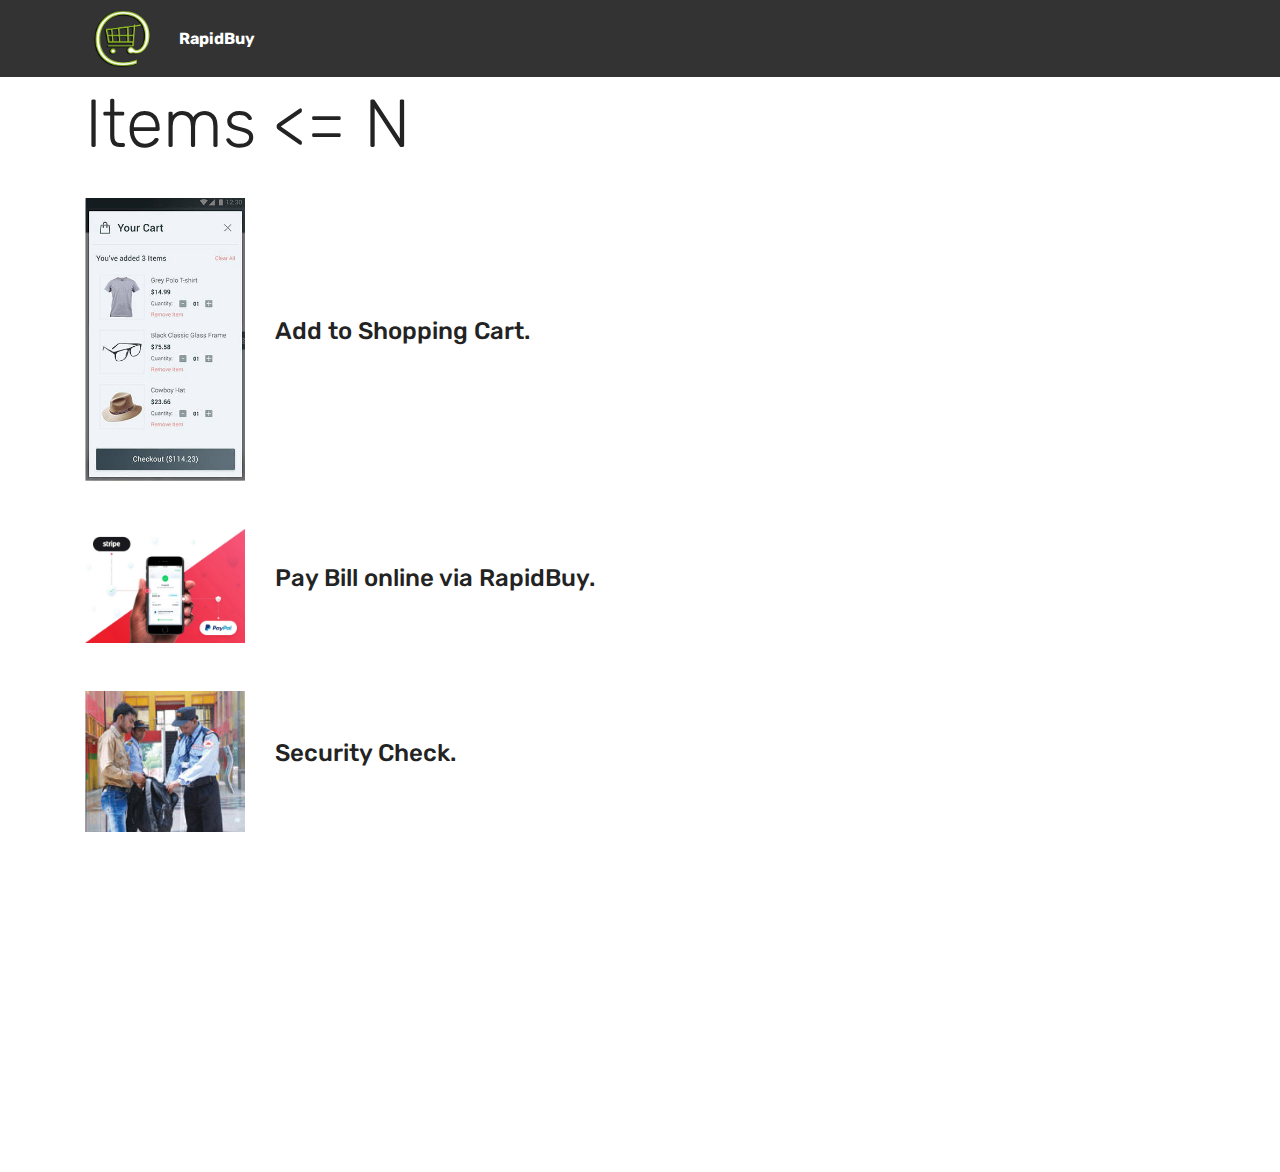
<file: page1.html>
<!DOCTYPE html>
<html  >
<head>
  <!-- Site made with Mobirise Website Builder v4.12.2, https://mobirise.com -->
  <meta charset="UTF-8">
  <meta http-equiv="X-UA-Compatible" content="IE=edge">
  <meta name="generator" content="Mobirise v4.12.2, mobirise.com">
  <meta name="viewport" content="width=device-width, initial-scale=1, minimum-scale=1">
  <link rel="shortcut icon" href="assets/images/mbr-122x86.png" type="image/x-icon">
  <meta name="description" content="">
  
  <title>Page 1</title>
  <link rel="stylesheet" href="assets/web/assets/mobirise-icons/mobirise-icons.css">
  <link rel="stylesheet" href="assets/bootstrap/css/bootstrap.min.css">
  <link rel="stylesheet" href="assets/bootstrap/css/bootstrap-grid.min.css">
  <link rel="stylesheet" href="assets/bootstrap/css/bootstrap-reboot.min.css">
  <link rel="stylesheet" href="assets/tether/tether.min.css">
  <link rel="stylesheet" href="assets/dropdown/css/style.css">
  <link rel="stylesheet" href="assets/animatecss/animate.min.css">
  <link rel="stylesheet" href="assets/theme/css/style.css">
  <link rel="preload" as="style" href="assets/mobirise/css/mbr-additional.css"><link rel="stylesheet" href="assets/mobirise/css/mbr-additional.css" type="text/css">
  
  
  
</head>
<body>
  <section class="menu cid-rROafqThVl" once="menu" id="menu1-19">

    

    <nav class="navbar navbar-expand beta-menu navbar-dropdown align-items-center navbar-fixed-top navbar-toggleable-sm">
        <button class="navbar-toggler navbar-toggler-right" type="button" data-toggle="collapse" data-target="#navbarSupportedContent" aria-controls="navbarSupportedContent" aria-expanded="false" aria-label="Toggle navigation">
            <div class="hamburger">
                <span></span>
                <span></span>
                <span></span>
                <span></span>
            </div>
        </button>
        <div class="menu-logo">
            <div class="navbar-brand">
                <span class="navbar-logo">
                    <a href="index.html">
                         <img src="assets/images/mbr-122x86.png" alt="" title="" style="height: 3.8rem;">
                    </a>
                </span>
                <span class="navbar-caption-wrap"><a class="navbar-caption text-white display-4" href="index.html">RapidBuy</a></span>
            </div>
        </div>
        <div class="collapse navbar-collapse" id="navbarSupportedContent">
            
            
        </div>
    </nav>
</section>

<section class="engine"><a href="https://mobirise.info/m">free site design templates</a></section><section class="services6 cid-rROafGQ53J" id="services6-1g">
    <!---->
    
    <!---->
    <!--Overlay-->
    
    <!--Container-->
    <div class="container">
        <div class="row">
            <!--Titles-->
            <div class="title col-12">
                <h2 class="align-left mbr-fonts-style m-0 display-1">Items &lt;= N</h2>
                
            </div>
            <!--Card-1-->
            <div class="card col-12 pb-5">
                <div class="card-wrapper media-container-row media-container-row">
                    <div class="card-box">
                        <div class="row">
                            <div class="col-12 col-md-2">
                                <!--Image-->
                                <div class="mbr-figure">
                                    <img src="assets/images/ecommerceapp-dribbble-298x527-298x527.jpg" alt="Mobirise" title="">
                                </div>
                            </div>
                            <div class="col-12 col-md-10">
                                <div class="wrapper">
                                    <div class="top-line pb-3">
                                        <h4 class="card-title mbr-fonts-style display-5">Add to Shopping Cart.</h4>
                                        <p class="mbr-text cost mbr-fonts-style m-0 display-5"></p>
                                    </div>
                                    <div class="bottom-line">
                                        
                                    </div>
                                </div>
                            </div>
                        </div>
                    </div>
                </div>
            </div>
            <!--Card-2-->
            <div class="card col-12 pb-5">
                <div class="card-wrapper media-container-row media-container-row">
                    <div class="card-box">
                        <div class="row">
                            <div class="col-12 col-md-2">
                                <!--Image-->
                                <div class="mbr-figure">
                                    <img src="assets/images/payment-1440x1024-800x569.jpg" alt="Mobirise" title="">
                                </div>
                            </div>
                            <div class="col-12 col-md-10">
                                <div class="wrapper">
                                    <div class="top-line pb-3">
                                        <h4 class="card-title mbr-fonts-style display-5">Pay Bill online via RapidBuy.</h4>
                                        <p class="mbr-text cost mbr-fonts-style m-0 display-5"></p>
                                    </div>
                                    <div class="bottom-line">
                                        
                                    </div>
                                </div>
                            </div>
                        </div>
                    </div>
                </div>
            </div>
            <!--Card-3-->
            <div class="card col-12 pb-5">
                <div class="card-wrapper media-container-row media-container-row">
                    <div class="card-box">
                        <div class="row">
                            <div class="col-12 col-md-2">
                                <!--Image-->
                                <div class="mbr-figure">
                                    <img src="assets/images/gaurd-187x165.jpg" alt="Mobirise" title="">
                                </div>
                            </div>
                            <div class="col-12 col-md-10">
                                <div class="wrapper">
                                    <div class="top-line pb-3">
                                        <h4 class="card-title mbr-fonts-style display-5">Security Check.</h4>
                                        <p class="mbr-text cost mbr-fonts-style m-0 display-5"></p>
                                    </div>
                                    <div class="bottom-line">
                                        
                                    </div>
                                </div>
                            </div>
                        </div>
                    </div>
                </div>
            </div>
            <!--Card-4-->
            <div class="card col-12">
                <div class="card-wrapper media-container-row media-container-row">
                    <div class="card-box">
                        <div class="row">
                            <div class="col-12 col-md-2">
                                <!--Image-->
                                <div class="mbr-figure">
                                    <img src="assets/images/mbr-1-1280x1920.jpeg" alt="Mobirise" title="">
                                </div>
                            </div>
                            <div class="col-12 col-md-10">
                                <div class="wrapper">
                                    <div class="top-line pb-3">
                                        <h4 class="card-title mbr-fonts-style display-5">Happy Customer leaves store.</h4>
                                        <p class="mbr-text cost mbr-fonts-style m-0 display-5"></p>
                                    </div>
                                    <div class="bottom-line">
                                        
                                    </div>
                                </div>
                            </div>
                        </div>
                    </div>
                </div>
            </div>
            <!--Card-5-->
            
            <!--Card-6-->
            
        </div>
    </div>
</section>


  <script src="assets/web/assets/jquery/jquery.min.js"></script>
  <script src="assets/popper/popper.min.js"></script>
  <script src="assets/bootstrap/js/bootstrap.min.js"></script>
  <script src="assets/tether/tether.min.js"></script>
  <script src="assets/dropdown/js/nav-dropdown.js"></script>
  <script src="assets/dropdown/js/navbar-dropdown.js"></script>
  <script src="assets/touchswipe/jquery.touch-swipe.min.js"></script>
  <script src="assets/viewportchecker/jquery.viewportchecker.js"></script>
  <script src="assets/smoothscroll/smooth-scroll.js"></script>
  <script src="assets/theme/js/script.js"></script>
  
  
 <div id="scrollToTop" class="scrollToTop mbr-arrow-up"><a style="text-align: center;"><i class="mbr-arrow-up-icon mbr-arrow-up-icon-cm cm-icon cm-icon-smallarrow-up"></i></a></div>
    <input name="animation" type="hidden">
  </body>
</html>
</file>
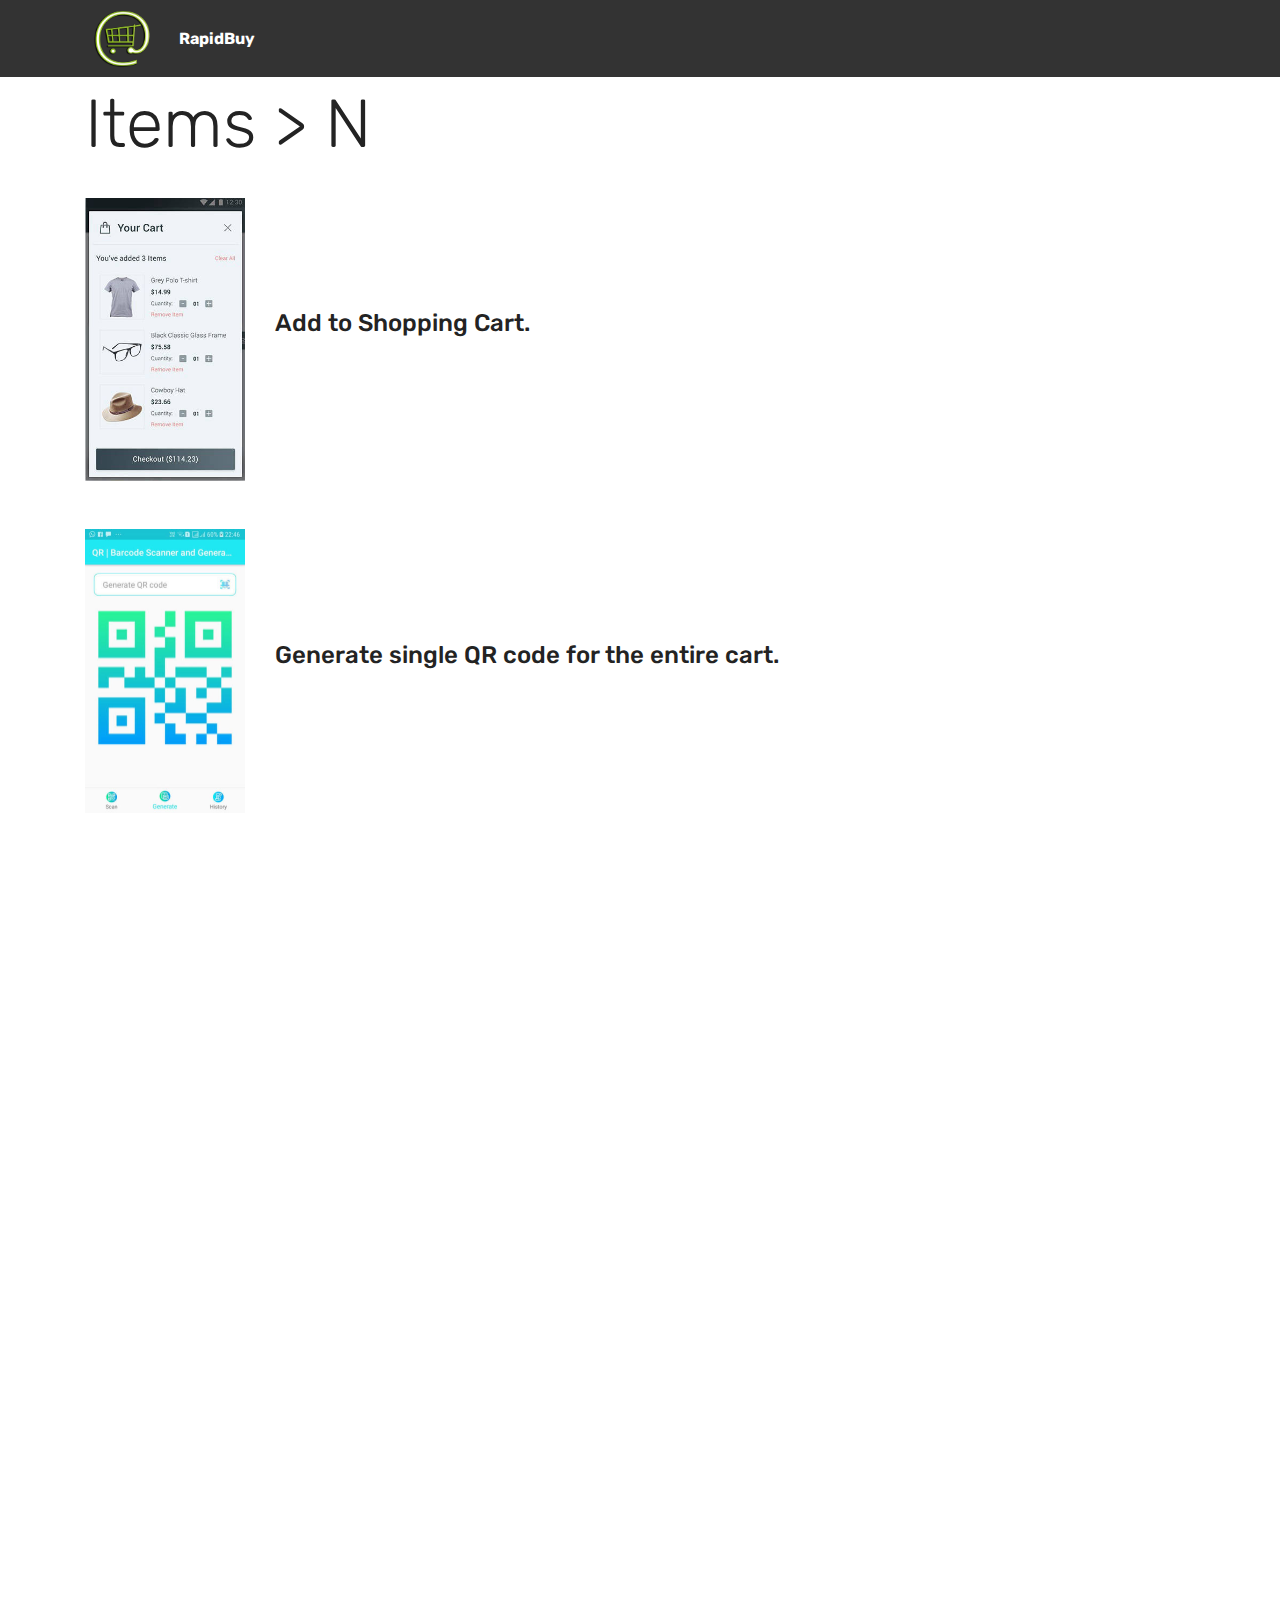
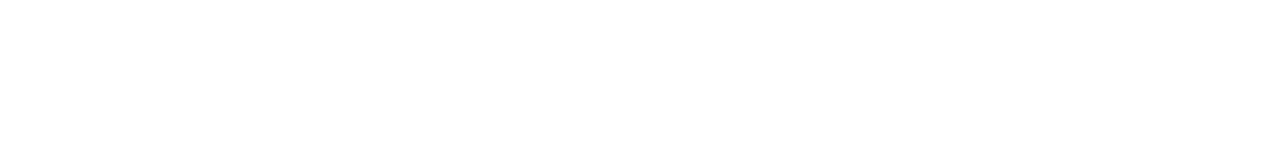
<file: page2.html>
<!DOCTYPE html>
<html  >
<head>
  <!-- Site made with Mobirise Website Builder v4.12.2, https://mobirise.com -->
  <meta charset="UTF-8">
  <meta http-equiv="X-UA-Compatible" content="IE=edge">
  <meta name="generator" content="Mobirise v4.12.2, mobirise.com">
  <meta name="viewport" content="width=device-width, initial-scale=1, minimum-scale=1">
  <link rel="shortcut icon" href="assets/images/mbr-122x86.png" type="image/x-icon">
  <meta name="description" content="">
  
  <title>Page 2</title>
  <link rel="stylesheet" href="assets/web/assets/mobirise-icons/mobirise-icons.css">
  <link rel="stylesheet" href="assets/bootstrap/css/bootstrap.min.css">
  <link rel="stylesheet" href="assets/bootstrap/css/bootstrap-grid.min.css">
  <link rel="stylesheet" href="assets/bootstrap/css/bootstrap-reboot.min.css">
  <link rel="stylesheet" href="assets/tether/tether.min.css">
  <link rel="stylesheet" href="assets/dropdown/css/style.css">
  <link rel="stylesheet" href="assets/animatecss/animate.min.css">
  <link rel="stylesheet" href="assets/theme/css/style.css">
  <link rel="preload" as="style" href="assets/mobirise/css/mbr-additional.css"><link rel="stylesheet" href="assets/mobirise/css/mbr-additional.css" type="text/css">
  
  
  
</head>
<body>
  <section class="menu cid-rRObdqJ1Lk" once="menu" id="menu1-1i">

    

    <nav class="navbar navbar-expand beta-menu navbar-dropdown align-items-center navbar-fixed-top navbar-toggleable-sm">
        <button class="navbar-toggler navbar-toggler-right" type="button" data-toggle="collapse" data-target="#navbarSupportedContent" aria-controls="navbarSupportedContent" aria-expanded="false" aria-label="Toggle navigation">
            <div class="hamburger">
                <span></span>
                <span></span>
                <span></span>
                <span></span>
            </div>
        </button>
        <div class="menu-logo">
            <div class="navbar-brand">
                <span class="navbar-logo">
                    <a href="index.html">
                         <img src="assets/images/mbr-122x86.png" alt="" title="" style="height: 3.8rem;">
                    </a>
                </span>
                <span class="navbar-caption-wrap"><a class="navbar-caption text-white display-4" href="index.html">RapidBuy</a></span>
            </div>
        </div>
        <div class="collapse navbar-collapse" id="navbarSupportedContent">
            
            
        </div>
    </nav>
</section>

<section class="engine"><a href="https://mobirise.info/p">site templates free download</a></section><section class="services6 cid-rRObdFAEc6" id="services6-1q">
    <!---->
    
    <!---->
    <!--Overlay-->
    
    <!--Container-->
    <div class="container">
        <div class="row">
            <!--Titles-->
            <div class="title col-12">
                <h2 class="align-left mbr-fonts-style m-0 display-1">Items &gt; N</h2>
                
            </div>
            <!--Card-1-->
            <div class="card col-12 pb-5">
                <div class="card-wrapper media-container-row media-container-row">
                    <div class="card-box">
                        <div class="row">
                            <div class="col-12 col-md-2">
                                <!--Image-->
                                <div class="mbr-figure">
                                    <img src="assets/images/ecommerceapp-dribbble-298x527-298x527.jpg" alt="Mobirise" title="">
                                </div>
                            </div>
                            <div class="col-12 col-md-10">
                                <div class="wrapper">
                                    <div class="top-line pb-3">
                                        <h4 class="card-title mbr-fonts-style display-5">Add to Shopping Cart.</h4>
                                        <p class="mbr-text cost mbr-fonts-style m-0 display-5"></p>
                                    </div>
                                    <div class="bottom-line">
                                        <p class="mbr-text mbr-fonts-style display-7"></p>
                                    </div>
                                </div>
                            </div>
                        </div>
                    </div>
                </div>
            </div>
            <!--Card-2-->
            <div class="card col-12 pb-5">
                <div class="card-wrapper media-container-row media-container-row">
                    <div class="card-box">
                        <div class="row">
                            <div class="col-12 col-md-2">
                                <!--Image-->
                                <div class="mbr-figure">
                                    <img src="assets/images/qr-code-320x569.jpg" alt="Mobirise" title="">
                                </div>
                            </div>
                            <div class="col-12 col-md-10">
                                <div class="wrapper">
                                    <div class="top-line pb-3">
                                        <h4 class="card-title mbr-fonts-style display-5">Generate single QR code for the entire cart.</h4>
                                        <p class="mbr-text cost mbr-fonts-style m-0 display-5"></p>
                                    </div>
                                    <div class="bottom-line">
                                        <p class="mbr-text mbr-fonts-style display-7"></p>
                                    </div>
                                </div>
                            </div>
                        </div>
                    </div>
                </div>
            </div>
            <!--Card-3-->
            <div class="card col-12 pb-5">
                <div class="card-wrapper media-container-row media-container-row">
                    <div class="card-box">
                        <div class="row">
                            <div class="col-12 col-md-2">
                                <!--Image-->
                                <div class="mbr-figure">
                                    <img src="assets/images/pos-320x213.jpg" alt="Mobirise" title="">
                                </div>
                            </div>
                            <div class="col-12 col-md-10">
                                <div class="wrapper">
                                    <div class="top-line pb-3">
                                        <h4 class="card-title mbr-fonts-style display-5">Proceed to the Point of Sale.&nbsp;<br></h4>
                                        <p class="mbr-text cost mbr-fonts-style m-0 display-5"></p>
                                    </div>
                                    <div class="bottom-line">
                                        <p class="mbr-text mbr-fonts-style display-7">Cashier scans the QR code generated in RapidBuy app.<br>All items are added to the PoS machine.<br>Cashier verifies the items/count.<br><br></p>
                                    </div>
                                </div>
                            </div>
                        </div>
                    </div>
                </div>
            </div>
            <!--Card-4-->
            <div class="card col-12 pb-5">
                <div class="card-wrapper media-container-row media-container-row">
                    <div class="card-box">
                        <div class="row">
                            <div class="col-12 col-md-2">
                                <!--Image-->
                                <div class="mbr-figure">
                                    <img src="assets/images/mbr-320x213.jpg" alt="Mobirise" title="">
                                </div>
                            </div>
                            <div class="col-12 col-md-10">
                                <div class="wrapper">
                                    <div class="top-line pb-3">
                                        <h4 class="card-title mbr-fonts-style display-5">Customer makes payment at PoS or via RapidBuy.</h4>
                                        <p class="mbr-text cost mbr-fonts-style m-0 display-5"></p>
                                    </div>
                                    <div class="bottom-line">
                                        <p class="mbr-text mbr-fonts-style display-7"></p>
                                    </div>
                                </div>
                            </div>
                        </div>
                    </div>
                </div>
            </div>
            <!--Card-5-->
            <div class="card col-12 pb-5">
                <div class="card-wrapper media-container-row media-container-row">
                    <div class="card-box">
                        <div class="row">
                            <div class="col-12 col-md-2">
                                <!--Image-->
                                <div class="mbr-figure">
                                    <img src="assets/images/gaurd-187x165.jpg" alt="Mobirise" title="">
                                </div>
                            </div>
                            <div class="col-12 col-md-10">
                                <div class="wrapper">
                                    <div class="top-line pb-3">
                                        <h4 class="card-title mbr-fonts-style display-5">Security Check</h4>
                                        <p class="mbr-text cost mbr-fonts-style m-0 display-5"></p>
                                    </div>
                                    <div class="bottom-line">
                                        <p class="mbr-text mbr-fonts-style display-7"></p>
                                    </div>
                                </div>
                            </div>
                        </div>
                    </div>
                </div>
            </div>
            <!--Card-6-->
            <div class="card col-12">
                <div class="card-wrapper media-container-row media-container-row">
                    <div class="card-box">
                        <div class="row">
                            <div class="col-12 col-md-2">
                                <!--Image-->
                                <div class="mbr-figure">
                                    <img src="assets/images/mbr-1-1280x1920-800x1200.jpg" alt="Mobirise" title="">
                                </div>
                            </div>
                            <div class="col-12 col-md-10">
                                <div class="wrapper">
                                    <div class="top-line pb-3">
                                        <h4 class="card-title mbr-fonts-style display-5">Happy customer leaves the store.</h4>
                                        <p class="mbr-text cost mbr-fonts-style m-0 display-5"></p>
                                    </div>
                                    <div class="bottom-line">
                                        <p class="mbr-text mbr-fonts-style display-7"></p>
                                    </div>
                                </div>
                            </div>
                        </div>
                    </div>
                </div>
            </div>
        </div>
    </div>
</section>


  <script src="assets/web/assets/jquery/jquery.min.js"></script>
  <script src="assets/popper/popper.min.js"></script>
  <script src="assets/bootstrap/js/bootstrap.min.js"></script>
  <script src="assets/tether/tether.min.js"></script>
  <script src="assets/dropdown/js/nav-dropdown.js"></script>
  <script src="assets/dropdown/js/navbar-dropdown.js"></script>
  <script src="assets/touchswipe/jquery.touch-swipe.min.js"></script>
  <script src="assets/viewportchecker/jquery.viewportchecker.js"></script>
  <script src="assets/smoothscroll/smooth-scroll.js"></script>
  <script src="assets/theme/js/script.js"></script>
  
  
 <div id="scrollToTop" class="scrollToTop mbr-arrow-up"><a style="text-align: center;"><i class="mbr-arrow-up-icon mbr-arrow-up-icon-cm cm-icon cm-icon-smallarrow-up"></i></a></div>
    <input name="animation" type="hidden">
  </body>
</html>
</file>
<file: assets/web/assets/mobirise-icons/mobirise-icons.css>
@font-face {
  font-family: 'MobiriseIcons';
  src:  url('mobirise-icons.eot?spat4u');
  src:  url('mobirise-icons.eot?spat4u#iefix') format('embedded-opentype'),
    url('mobirise-icons.ttf?spat4u') format('truetype'),
    url('mobirise-icons.woff?spat4u') format('woff'),
    url('mobirise-icons.svg?spat4u#MobiriseIcons') format('svg');
  font-weight: normal;
  font-style: normal;
  font-display: swap;
}

[class^="mbri-"], [class*=" mbri-"] {
  /* use !important to prevent issues with browser extensions that change fonts */
  font-family: MobiriseIcons !important;
  speak: none;
  font-style: normal;
  font-weight: normal;
  font-variant: normal;
  text-transform: none;
  line-height: 1;

  /* Better Font Rendering =========== */
  -webkit-font-smoothing: antialiased;
  -moz-osx-font-smoothing: grayscale;
}

.mbri-add-submenu:before {
  content: "\e900";
}
.mbri-alert:before {
  content: "\e901";
}
.mbri-align-center:before {
  content: "\e902";
}
.mbri-align-justify:before {
  content: "\e903";
}
.mbri-align-left:before {
  content: "\e904";
}
.mbri-align-right:before {
  content: "\e905";
}
.mbri-android:before {
  content: "\e906";
}
.mbri-apple:before {
  content: "\e907";
}
.mbri-arrow-down:before {
  content: "\e908";
}
.mbri-arrow-next:before {
  content: "\e909";
}
.mbri-arrow-prev:before {
  content: "\e90a";
}
.mbri-arrow-up:before {
  content: "\e90b";
}
.mbri-bold:before {
  content: "\e90c";
}
.mbri-bookmark:before {
  content: "\e90d";
}
.mbri-bootstrap:before {
  content: "\e90e";
}
.mbri-briefcase:before {
  content: "\e90f";
}
.mbri-browse:before {
  content: "\e910";
}
.mbri-bulleted-list:before {
  content: "\e911";
}
.mbri-calendar:before {
  content: "\e912";
}
.mbri-camera:before {
  content: "\e913";
}
.mbri-cart-add:before {
  content: "\e914";
}
.mbri-cart-full:before {
  content: "\e915";
}
.mbri-cash:before {
  content: "\e916";
}
.mbri-change-style:before {
  content: "\e917";
}
.mbri-chat:before {
  content: "\e918";
}
.mbri-clock:before {
  content: "\e919";
}
.mbri-close:before {
  content: "\e91a";
}
.mbri-cloud:before {
  content: "\e91b";
}
.mbri-code:before {
  content: "\e91c";
}
.mbri-contact-form:before {
  content: "\e91d";
}
.mbri-credit-card:before {
  content: "\e91e";
}
.mbri-cursor-click:before {
  content: "\e91f";
}
.mbri-cust-feedback:before {
  content: "\e920";
}
.mbri-database:before {
  content: "\e921";
}
.mbri-delivery:before {
  content: "\e922";
}
.mbri-desktop:before {
  content: "\e923";
}
.mbri-devices:before {
  content: "\e924";
}
.mbri-down:before {
  content: "\e925";
}
.mbri-download:before {
  content: "\e989";
}
.mbri-drag-n-drop:before {
  content: "\e927";
}
.mbri-drag-n-drop2:before {
  content: "\e928";
}
.mbri-edit:before {
  content: "\e929";
}
.mbri-edit2:before {
  content: "\e92a";
}
.mbri-error:before {
  content: "\e92b";
}
.mbri-extension:before {
  content: "\e92c";
}
.mbri-features:before {
  content: "\e92d";
}
.mbri-file:before {
  content: "\e92e";
}
.mbri-flag:before {
  content: "\e92f";
}
.mbri-folder:before {
  content: "\e930";
}
.mbri-gift:before {
  content: "\e931";
}
.mbri-github:before {
  content: "\e932";
}
.mbri-globe:before {
  content: "\e933";
}
.mbri-globe-2:before {
  content: "\e934";
}
.mbri-growing-chart:before {
  content: "\e935";
}
.mbri-hearth:before {
  content: "\e936";
}
.mbri-help:before {
  content: "\e937";
}
.mbri-home:before {
  content: "\e938";
}
.mbri-hot-cup:before {
  content: "\e939";
}
.mbri-idea:before {
  content: "\e93a";
}
.mbri-image-gallery:before {
  content: "\e93b";
}
.mbri-image-slider:before {
  content: "\e93c";
}
.mbri-info:before {
  content: "\e93d";
}
.mbri-italic:before {
  content: "\e93e";
}
.mbri-key:before {
  content: "\e93f";
}
.mbri-laptop:before {
  content: "\e940";
}
.mbri-layers:before {
  content: "\e941";
}
.mbri-left-right:before {
  content: "\e942";
}
.mbri-left:before {
  content: "\e943";
}
.mbri-letter:before {
  content: "\e944";
}
.mbri-like:before {
  content: "\e945";
}
.mbri-link:before {
  content: "\e946";
}
.mbri-lock:before {
  content: "\e947";
}
.mbri-login:before {
  content: "\e948";
}
.mbri-logout:before {
  content: "\e949";
}
.mbri-magic-stick:before {
  content: "\e94a";
}
.mbri-map-pin:before {
  content: "\e94b";
}
.mbri-menu:before {
  content: "\e94c";
}
.mbri-mobile:before {
  content: "\e94d";
}
.mbri-mobile2:before {
  content: "\e94e";
}
.mbri-mobirise:before {
  content: "\e94f";
}
.mbri-more-horizontal:before {
  content: "\e950";
}
.mbri-more-vertical:before {
  content: "\e951";
}
.mbri-music:before {
  content: "\e952";
}
.mbri-new-file:before {
  content: "\e953";
}
.mbri-numbered-list:before {
  content: "\e954";
}
.mbri-opened-folder:before {
  content: "\e955";
}
.mbri-pages:before {
  content: "\e956";
}
.mbri-paper-plane:before {
  content: "\e957";
}
.mbri-paperclip:before {
  content: "\e958";
}
.mbri-photo:before {
  content: "\e959";
}
.mbri-photos:before {
  content: "\e95a";
}
.mbri-pin:before {
  content: "\e95b";
}
.mbri-play:before {
  content: "\e95c";
}
.mbri-plus:before {
  content: "\e95d";
}
.mbri-preview:before {
  content: "\e95e";
}
.mbri-print:before {
  content: "\e95f";
}
.mbri-protect:before {
  content: "\e960";
}
.mbri-question:before {
  content: "\e961";
}
.mbri-quote-left:before {
  content: "\e962";
}
.mbri-quote-right:before {
  content: "\e963";
}
.mbri-refresh:before {
  content: "\e964";
}
.mbri-responsive:before {
  content: "\e965";
}
.mbri-right:before {
  content: "\e966";
}
.mbri-rocket:before {
  content: "\e967";
}
.mbri-sad-face:before {
  content: "\e968";
}
.mbri-sale:before {
  content: "\e969";
}
.mbri-save:before {
  content: "\e96a";
}
.mbri-search:before {
  content: "\e96b";
}
.mbri-setting:before {
  content: "\e96c";
}
.mbri-setting2:before {
  content: "\e96d";
}
.mbri-setting3:before {
  content: "\e96e";
}
.mbri-share:before {
  content: "\e96f";
}
.mbri-shopping-bag:before {
  content: "\e970";
}
.mbri-shopping-basket:before {
  content: "\e971";
}
.mbri-shopping-cart:before {
  content: "\e972";
}
.mbri-sites:before {
  content: "\e973";
}
.mbri-smile-face:before {
  content: "\e974";
}
.mbri-speed:before {
  content: "\e975";
}
.mbri-star:before {
  content: "\e976";
}
.mbri-success:before {
  content: "\e977";
}
.mbri-sun:before {
  content: "\e978";
}
.mbri-sun2:before {
  content: "\e979";
}
.mbri-tablet:before {
  content: "\e97a";
}
.mbri-tablet-vertical:before {
  content: "\e97b";
}
.mbri-target:before {
  content: "\e97c";
}
.mbri-timer:before {
  content: "\e97d";
}
.mbri-to-ftp:before {
  content: "\e97e";
}
.mbri-to-local-drive:before {
  content: "\e97f";
}
.mbri-touch-swipe:before {
  content: "\e980";
}
.mbri-touch:before {
  content: "\e981";
}
.mbri-trash:before {
  content: "\e982";
}
.mbri-underline:before {
  content: "\e983";
}
.mbri-unlink:before {
  content: "\e984";
}
.mbri-unlock:before {
  content: "\e985";
}
.mbri-up-down:before {
  content: "\e986";
}
.mbri-up:before {
  content: "\e987";
}
.mbri-update:before {
  content: "\e988";
}
.mbri-upload:before {
 content: "\e926"; 
}
.mbri-user:before {
  content: "\e98a";
}
.mbri-user2:before {
  content: "\e98b";
}
.mbri-users:before {
  content: "\e98c";
}
.mbri-video:before {
  content: "\e98d";
}
.mbri-video-play:before {
  content: "\e98e";
}
.mbri-watch:before {
  content: "\e98f";
}
.mbri-website-theme:before {
  content: "\e990";
}
.mbri-wifi:before {
  content: "\e991";
}
.mbri-windows:before {
  content: "\e992";
}
.mbri-zoom-out:before {
  content: "\e993";
}
.mbri-redo:before {
  content: "\e994";
}
.mbri-undo:before {
  content: "\e995";
}
</file>
<file: assets/dropdown/css/style.css>
.navbar-dropdown {
  left: 0;
  padding: 0;
  position: absolute;
  right: 0;
  top: 0;
  transition: all 0.45s ease;
  z-index: 1030;
  background: #282828; }
  .navbar-dropdown .navbar-logo {
    margin-right: 0.8rem;
    transition: margin 0.3s ease-in-out;
    vertical-align: middle; }
    .navbar-dropdown .navbar-logo img {
      height: 3.125rem;
      transition: all 0.3s ease-in-out; }
    .navbar-dropdown .navbar-logo.mbr-iconfont {
      font-size: 3.125rem;
      line-height: 3.125rem; }
  .navbar-dropdown .navbar-caption {
    font-weight: 700;
    white-space: normal;
    vertical-align: -4px;
    line-height: 3.125rem !important; }
    .navbar-dropdown .navbar-caption, .navbar-dropdown .navbar-caption:hover {
      color: inherit;
      text-decoration: none; }
  .navbar-dropdown .mbr-iconfont + .navbar-caption {
    vertical-align: -1px; }
  .navbar-dropdown.navbar-fixed-top {
    position: fixed; }
  .navbar-dropdown .navbar-brand span {
    vertical-align: -4px; }
  .navbar-dropdown.bg-color.transparent {
    background: none; }
  .navbar-dropdown.navbar-short .navbar-brand {
    padding: 0.625rem 0; }
    .navbar-dropdown.navbar-short .navbar-brand span {
      vertical-align: -1px; }
  .navbar-dropdown.navbar-short .navbar-caption {
    line-height: 2.375rem !important;
    vertical-align: -2px; }
  .navbar-dropdown.navbar-short .navbar-logo {
    margin-right: 0.5rem; }
    .navbar-dropdown.navbar-short .navbar-logo img {
      height: 2.375rem; }
    .navbar-dropdown.navbar-short .navbar-logo.mbr-iconfont {
      font-size: 2.375rem;
      line-height: 2.375rem; }
  .navbar-dropdown.navbar-short .mbr-table-cell {
    height: 3.625rem; }
  .navbar-dropdown .navbar-close {
    left: 0.6875rem;
    position: fixed;
    top: 0.75rem;
    z-index: 1000; }
  .navbar-dropdown .hamburger-icon {
    content: "";
    display: inline-block;
    vertical-align: middle;
    width: 16px;
    -webkit-box-shadow: 0 -6px 0 1px #282828,0 0 0 1px #282828,0 6px 0 1px #282828;
    -moz-box-shadow: 0 -6px 0 1px #282828,0 0 0 1px #282828,0 6px 0 1px #282828;
    box-shadow: 0 -6px 0 1px #282828,0 0 0 1px #282828,0 6px 0 1px #282828; }

.dropdown-menu .dropdown-toggle[data-toggle="dropdown-submenu"]::after {
  border-bottom: 0.35em solid transparent;
  border-left: 0.35em solid;
  border-right: 0;
  border-top: 0.35em solid transparent;
  margin-left: 0.3rem; }

.dropdown-menu .dropdown-item:focus {
  outline: 0; }

.nav-dropdown {
  font-size: 0.75rem;
  font-weight: 500;
  height: auto !important; }
  .nav-dropdown .nav-btn {
    padding-left: 1rem; }
  .nav-dropdown .link {
    margin: .667em 1.667em;
    font-weight: 500;
    padding: 0;
    transition: color .2s ease-in-out; }
    .nav-dropdown .link.dropdown-toggle {
      margin-right: 2.583em; }
      .nav-dropdown .link.dropdown-toggle::after {
        margin-left: .25rem;
        border-top: 0.35em solid;
        border-right: 0.35em solid transparent;
        border-left: 0.35em solid transparent;
        border-bottom: 0; }
      .nav-dropdown .link.dropdown-toggle[aria-expanded="true"] {
        margin: 0;
        padding: 0.667em 3.263em  0.667em 1.667em; }
  .nav-dropdown .link::after,
  .nav-dropdown .dropdown-item::after {
    color: inherit; }
  .nav-dropdown .btn {
    font-size: 0.75rem;
    font-weight: 700;
    letter-spacing: 0;
    margin-bottom: 0;
    padding-left: 1.25rem;
    padding-right: 1.25rem; }
  .nav-dropdown .dropdown-menu {
    border-radius: 0;
    border: 0;
    left: 0;
    margin: 0;
    padding-bottom: 1.25rem;
    padding-top: 1.25rem;
    position: relative; }
  .nav-dropdown .dropdown-submenu {
    margin-left: 0.125rem;
    top: 0; }
  .nav-dropdown .dropdown-item {
    font-weight: 500;
    line-height: 2;
    padding: 0.3846em 4.615em 0.3846em 1.5385em;
    position: relative;
    transition: color .2s ease-in-out, background-color .2s ease-in-out; }
    .nav-dropdown .dropdown-item::after {
      margin-top: -0.3077em;
      position: absolute;
      right: 1.1538em;
      top: 50%; }
    .nav-dropdown .dropdown-item:focus, .nav-dropdown .dropdown-item:hover {
      background: none; }

@media (max-width: 767px) {
  .nav-dropdown.navbar-toggleable-sm {
    bottom: 0;
    display: none;
    left: 0;
    overflow-x: hidden;
    position: fixed;
    top: 0;
    transform: translateX(-100%);
    -ms-transform: translateX(-100%);
    -webkit-transform: translateX(-100%);
    width: 18.75rem;
    z-index: 999; } }
.nav-dropdown.navbar-toggleable-xl {
  bottom: 0;
  display: none;
  left: 0;
  overflow-x: hidden;
  position: fixed;
  top: 0;
  transform: translateX(-100%);
  -ms-transform: translateX(-100%);
  -webkit-transform: translateX(-100%);
  width: 18.75rem;
  z-index: 999; }

.nav-dropdown-sm {
  display: block !important;
  overflow-x: hidden;
  overflow: auto;
  padding-top: 3.875rem; }
  .nav-dropdown-sm::after {
    content: "";
    display: block;
    height: 3rem;
    width: 100%; }
  .nav-dropdown-sm.collapse.in ~ .navbar-close {
    display: block !important; }
  .nav-dropdown-sm.collapsing, .nav-dropdown-sm.collapse.in {
    transform: translateX(0);
    -ms-transform: translateX(0);
    -webkit-transform: translateX(0);
    transition: all 0.25s ease-out;
    -webkit-transition: all 0.25s ease-out;
    background: #282828; }
  .nav-dropdown-sm.collapsing[aria-expanded="false"] {
    transform: translateX(-100%);
    -ms-transform: translateX(-100%);
    -webkit-transform: translateX(-100%); }
  .nav-dropdown-sm .nav-item {
    display: block;
    margin-left: 0 !important;
    padding-left: 0; }
  .nav-dropdown-sm .link,
  .nav-dropdown-sm .dropdown-item {
    border-top: 1px dotted rgba(255, 255, 255, 0.1);
    font-size: 0.8125rem;
    line-height: 1.6;
    margin: 0 !important;
    padding: 0.875rem 2.4rem 0.875rem 1.5625rem !important;
    position: relative;
    white-space: normal; }
    .nav-dropdown-sm .link:focus, .nav-dropdown-sm .link:hover,
    .nav-dropdown-sm .dropdown-item:focus,
    .nav-dropdown-sm .dropdown-item:hover {
      background: rgba(0, 0, 0, 0.2) !important;
      color: #c0a375; }
  .nav-dropdown-sm .nav-btn {
    position: relative;
    padding: 1.5625rem 1.5625rem 0 1.5625rem; }
    .nav-dropdown-sm .nav-btn::before {
      border-top: 1px dotted rgba(255, 255, 255, 0.1);
      content: "";
      left: 0;
      position: absolute;
      top: 0;
      width: 100%; }
    .nav-dropdown-sm .nav-btn + .nav-btn {
      padding-top: 0.625rem; }
      .nav-dropdown-sm .nav-btn + .nav-btn::before {
        display: none; }
  .nav-dropdown-sm .btn {
    padding: 0.625rem 0; }
  .nav-dropdown-sm .dropdown-toggle[data-toggle="dropdown-submenu"]::after {
    margin-left: .25rem;
    border-top: 0.35em solid;
    border-right: 0.35em solid transparent;
    border-left: 0.35em solid transparent;
    border-bottom: 0; }
  .nav-dropdown-sm .dropdown-toggle[data-toggle="dropdown-submenu"][aria-expanded="true"]::after {
    border-top: 0;
    border-right: 0.35em solid transparent;
    border-left: 0.35em solid transparent;
    border-bottom: 0.35em solid; }
  .nav-dropdown-sm .dropdown-menu {
    margin: 0;
    padding: 0;
    position: relative;
    top: 0;
    left: 0;
    width: 100%;
    border: 0;
    float: none;
    border-radius: 0;
    background: none; }
  .nav-dropdown-sm .dropdown-submenu {
    left: 100%;
    margin-left: 0.125rem;
    margin-top: -1.25rem;
    top: 0; }

.navbar-toggleable-sm .nav-dropdown .dropdown-menu {
  position: absolute; }

.navbar-toggleable-sm .nav-dropdown .dropdown-submenu {
  left: 100%;
  margin-left: 0.125rem;
  margin-top: -1.25rem;
  top: 0; }

.navbar-toggleable-sm.opened .nav-dropdown .dropdown-menu {
  position: relative; }

.navbar-toggleable-sm.opened .nav-dropdown .dropdown-submenu {
  left: 0;
  margin-left: 00rem;
  margin-top: 0rem;
  top: 0; }

.is-builder .nav-dropdown.collapsing {
  transition: none !important; }

/*# sourceMappingURL=style.css.map */
</file>
<file: assets/theme/css/style.css>
/*!
 * Mobirise v4 theme (https://mobirise.com/)
 * Copyright 2017 Mobirise
 */
section {
  background-color: #eeeeee; }

body {
  font-style: normal;
  line-height: 1.5; }

section,
.container,
.container-fluid {
  position: relative;
  word-wrap: break-word; }

a.mbr-iconfont:hover {
  text-decoration: none; }

.article .lead p,
.article .lead ul,
.article .lead ol,
.article .lead pre,
.article .lead blockquote {
  margin-bottom: 0; }

ul,
ol,
pre,
blockquote {
  margin-bottom: 2.3125rem; }

pre {
  background: #f4f4f4;
  padding: 10px 24px;
  white-space: pre-wrap; }

.inactive {
  -webkit-user-select: none;
  -moz-user-select: none;
  -ms-user-select: none;
  user-select: none;
  pointer-events: none;
  -webkit-user-drag: none;
  user-drag: none; }

.mbr-section__comments .row {
  justify-content: center;
  -webkit-justify-content: center; }

a {
  font-style: normal;
  font-weight: 400;
  cursor: pointer; }
  a, a:hover {
    text-decoration: none; }

figure {
  margin-bottom: 0; }

body {
  color: #232323; }

h1,
h2,
h3,
h4,
h5,
h6,
.h1,
.h2,
.h3,
.h4,
.h5,
.h6,
.display-1,
.display-2,
.display-3,
.display-4 {
  line-height: 1;
  word-break: break-word;
  word-wrap: break-word; }

.mbr-section-title {
  font-style: normal;
  line-height: 1.2; }

.mbr-section-subtitle {
  line-height: 1.3; }

.mbr-text {
  font-style: normal;
  line-height: 1.6; }

b,
strong {
  font-weight: bold; }

blockquote {
  padding: 10px 0 10px 20px;
  position: relative;
  border-left: 2px solid;
  border-color: #ff3366; }

input:-webkit-autofill, input:-webkit-autofill:hover, input:-webkit-autofill:focus, input:-webkit-autofill:active {
  transition-delay: 9999s;
  transition-property: background-color, color; }

textarea[type='hidden'] {
  display: none; }

body {
  position: relative; }

section {
  background-position: 50% 50%;
  background-repeat: no-repeat;
  background-size: cover; }
  section .mbr-background-video,
  section .mbr-background-video-preview {
    position: absolute;
    bottom: 0;
    left: 0;
    right: 0;
    top: 0; }

.hidden {
  visibility: hidden; }

.mbr-z-index20 {
  z-index: 20; }

/*! Base colors */
.mbr-white {
  color: #ffffff; }

.mbr-black {
  color: #000000; }

.mbr-bg-white {
  background-color: #ffffff; }

.mbr-bg-black {
  background-color: #000000; }

/*! Text-aligns */
.align-left {
  text-align: left; }

.align-center {
  text-align: center; }

.align-right {
  text-align: right; }

@media (max-width: 767px) {
  .align-left,
  .align-center,
  .align-right,
  .mbr-section-btn,
  .mbr-section-title {
    text-align: center; } }
/*! Font-weight  */
.mbr-light {
  font-weight: 300; }

.mbr-regular {
  font-weight: 400; }

.mbr-semibold {
  font-weight: 500; }

.mbr-bold {
  font-weight: 700; }

/*! Media  */
.media-size-item {
  -webkit-flex: 1 1 auto;
  -moz-flex: 1 1 auto;
  -ms-flex: 1 1 auto;
  -o-flex: 1 1 auto;
  flex: 1 1 auto; }

.media-content {
  -webkit-flex-basis: 100%;
  flex-basis: 100%; }

.media-container-row {
  display: -ms-flexbox;
  display: -webkit-flex;
  display: flex;
  -webkit-flex-direction: row;
  -ms-flex-direction: row;
  flex-direction: row;
  -webkit-flex-wrap: wrap;
  -ms-flex-wrap: wrap;
  flex-wrap: wrap;
  -webkit-justify-content: center;
  -ms-flex-pack: center;
  justify-content: center;
  -webkit-align-content: center;
  -ms-flex-line-pack: center;
  align-content: center;
  -webkit-align-items: start;
  -ms-flex-align: start;
  align-items: start; }
  .media-container-row .media-size-item {
    width: 400px; }

.media-container-column {
  display: -ms-flexbox;
  display: -webkit-flex;
  display: flex;
  -webkit-flex-direction: column;
  -ms-flex-direction: column;
  flex-direction: column;
  -webkit-flex-wrap: wrap;
  -ms-flex-wrap: wrap;
  flex-wrap: wrap;
  -webkit-justify-content: center;
  -ms-flex-pack: center;
  justify-content: center;
  -webkit-align-content: center;
  -ms-flex-line-pack: center;
  align-content: center;
  -webkit-align-items: stretch;
  -ms-flex-align: stretch;
  align-items: stretch; }
  .media-container-column > * {
    width: 100%; }

@media (min-width: 992px) {
  .media-container-row {
    -webkit-flex-wrap: nowrap;
    -ms-flex-wrap: nowrap;
    flex-wrap: nowrap; } }
figure {
  overflow: hidden; }

figure[mbr-media-size] {
  transition: width 0.1s; }

.mbr-figure img,
.mbr-figure iframe {
  display: block;
  width: 100%; }

.card {
  background-color: transparent;
  border: none; }

.card-box {
  width: 100%; }

.card-img {
  text-align: center;
  flex-shrink: 0;
  -webkit-flex-shrink: 0; }

.media {
  max-width: 100%;
  margin: 0 auto; }

.mbr-figure {
  -ms-flex-item-align: center;
  -ms-grid-row-align: center;
  -webkit-align-self: center;
  align-self: center; }

.media-container > div {
  max-width: 100%; }

.mbr-figure img,
.card-img img {
  width: 100%; }

@media (max-width: 991px) {
  .media-size-item {
    width: auto !important; }

  .media {
    width: auto; }

  .mbr-figure {
    width: 100% !important; } }
/*! Buttons */
.btn {
  font-weight: 500;
  border-width: 2px;
  font-style: normal;
  letter-spacing: 1px;
  margin: .4rem .8rem;
  white-space: normal;
  -webkit-transition: all .3s ease-in-out;
  -moz-transition: all .3s ease-in-out;
  transition: all .3s ease-in-out;
  display: inline-flex;
  align-items: center;
  justify-content: center;
  word-break: break-word;
  -webkit-align-items: center;
  -webkit-justify-content: center;
  display: -webkit-inline-flex; }

.btn-sm {
  font-weight: 500;
  letter-spacing: 1px;
  -webkit-transition: all .3s ease-in-out;
  -moz-transition: all .3s ease-in-out;
  transition: all .3s ease-in-out; }

.btn-md {
  font-weight: 500;
  letter-spacing: 1px;
  margin: .4rem .8rem !important;
  -webkit-transition: all .3s ease-in-out;
  -moz-transition: all .3s ease-in-out;
  transition: all .3s ease-in-out; }

.btn-lg {
  font-weight: 500;
  letter-spacing: 1px;
  margin: .4rem .8rem !important;
  -webkit-transition: all .3s ease-in-out;
  -moz-transition: all .3s ease-in-out;
  transition: all .3s ease-in-out; }

.mbr-section-btn {
  margin-left: -0.25rem;
  margin-right: -0.25rem;
  font-size: 0; }

nav .mbr-section-btn {
  margin-left: 0rem;
  margin-right: 0rem; }

.btn-form {
  border-radius: 0; }
  .btn-form:hover {
    cursor: pointer; }

/*! Btn icon margin */
.btn .mbr-iconfont,
.btn.btn-sm .mbr-iconfont {
  cursor: pointer;
  margin-right: 0.5rem; }

.btn.btn-md .mbr-iconfont,
.btn.btn-md .mbr-iconfont {
  margin-right: 0.8rem; }

.mbr-regular {
  font-weight: 400; }

.mbr-semibold {
  font-weight: 500; }

.mbr-bold {
  font-weight: 700; }

[type='submit'] {
  -webkit-appearance: none; }

/*! Full-screen */
.mbr-fullscreen .mbr-overlay {
  min-height: 100vh; }

.mbr-fullscreen {
  display: flex;
  display: -webkit-flex;
  display: -moz-flex;
  display: -ms-flex;
  display: -o-flex;
  align-items: center;
  -webkit-align-items: center;
  min-height: 100vh;
  padding-top: 3rem;
  padding-bottom: 3rem; }

/*! Map */
.map {
  height: 25rem;
  position: relative; }
  .map iframe {
    width: 100%;
    height: 100%; }

.mbr-overlay {
  background-color: #000;
  bottom: 0;
  left: 0;
  opacity: .5;
  position: absolute;
  right: 0;
  top: 0;
  z-index: 0;
  pointer-events: none; }

/* Form */
blockquote {
  font-style: italic;
  padding: 10px 0 10px 20px;
  font-size: 1.09rem;
  position: relative;
  border-width: 3px; }

.form-control {
  background-color: #f5f5f5;
  box-shadow: none;
  color: #565656;
  line-height: 1.43;
  min-height: 3.5em;
  padding: 1.07em .5em; }
  .form-control, .form-control:focus {
    border: 1px solid #e8e8e8; }
  .form-active .form-control:invalid {
    border-color: red; }

.form-control-label {
  position: relative;
  cursor: pointer;
  margin-bottom: .357em;
  padding: 0; }

.alert {
  color: #ffffff;
  border-radius: 0;
  border: 0;
  font-size: .875rem;
  line-height: 1.5;
  margin-bottom: 1.875rem;
  padding: 1.25rem;
  position: relative; }
  .alert.alert-form::after {
    background-color: inherit;
    bottom: -7px;
    content: "";
    display: block;
    height: 14px;
    left: 50%;
    margin-left: -7px;
    position: absolute;
    transform: rotate(45deg);
    width: 14px;
    -webkit-transform: rotate(45deg); }

.form-asterisk {
  font-family: initial;
  position: absolute;
  top: -2px;
  font-weight: normal; }

/*! Scroll to top arrow */
#scrollToTop a i:before {
  content: '';
  position: absolute;
  height: 40%;
  top: 25%;
  background: #fff;
  width: 2px;
  left: calc(50% - 1px); }
#scrollToTop a i:after {
  content: '';
  position: absolute;
  display: block;
  border-top: 2px solid #fff;
  border-right: 2px solid #fff;
  width: 40%;
  height: 40%;
  left: 30%;
  bottom: 30%;
  transform: rotate(135deg);
  -webkit-transform: rotate(135deg); }

.mbr-arrow-up {
  bottom: 25px;
  right: 90px;
  position: fixed;
  text-align: right;
  z-index: 5000;
  color: #ffffff;
  font-size: 32px;
  transform: rotate(180deg);
  -webkit-transform: rotate(180deg); }

.mbr-arrow-up a {
  background: rgba(0, 0, 0, 0.2);
  border-radius: 3px;
  color: #fff;
  display: inline-block;
  height: 60px;
  width: 60px;
  outline-style: none !important;
  position: relative;
  text-decoration: none;
  transition: all 0.3s ease-in-out;
  cursor: pointer;
  text-align: center; }
  .mbr-arrow-up a:hover {
    background-color: rgba(0, 0, 0, 0.4); }
  .mbr-arrow-up a i {
    line-height: 60px; }

.mbr-arrow-up-icon {
  display: block;
  color: #fff; }

.mbr-arrow-up-icon::before {
  content: '\203a';
  display: inline-block;
  font-family: serif;
  font-size: 32px;
  line-height: 1;
  font-style: normal;
  position: relative;
  top: 6px;
  left: -4px;
  -webkit-transform: rotate(-90deg);
  transform: rotate(-90deg); }

/*! Arrow Down */
.mbr-arrow {
  position: absolute;
  bottom: 45px;
  left: 50%;
  width: 60px;
  height: 60px;
  cursor: pointer;
  background-color: rgba(80, 80, 80, 0.5);
  border-radius: 50%;
  -webkit-transform: translateX(-50%);
  transform: translateX(-50%); }
  .mbr-arrow > a {
    display: inline-block;
    text-decoration: none;
    outline-style: none;
    -webkit-animation: arrowdown 1.7s ease-in-out infinite;
    animation: arrowdown 1.7s ease-in-out infinite; }
    .mbr-arrow > a > i {
      position: absolute;
      top: -2px;
      left: 15px;
      font-size: 2rem; }

@keyframes arrowdown {
  0% {
    transform: translateY(0px);
    -webkit-transform: translateY(0px); }
  50% {
    transform: translateY(-5px);
    -webkit-transform: translateY(-5px); }
  100% {
    transform: translateY(0px);
    -webkit-transform: translateY(0px); } }
@-webkit-keyframes arrowdown {
  0% {
    transform: translateY(0px);
    -webkit-transform: translateY(0px); }
  50% {
    transform: translateY(-5px);
    -webkit-transform: translateY(-5px); }
  100% {
    transform: translateY(0px);
    -webkit-transform: translateY(0px); } }
@media (max-width: 500px) {
  .mbr-arrow-up {
    left: 50%;
    right: auto;
    transform: translateX(-50%) rotate(180deg);
    -webkit-transform: translateX(-50%) rotate(180deg); } }
/*Gradients animation*/
@keyframes gradient-animation {
  from {
    background-position: 0% 100%;
    animation-timing-function: ease-in-out; }
  to {
    background-position: 100% 0%;
    animation-timing-function: ease-in-out; } }
@-webkit-keyframes gradient-animation {
  from {
    background-position: 0% 100%;
    animation-timing-function: ease-in-out; }
  to {
    background-position: 100% 0%;
    animation-timing-function: ease-in-out; } }
.bg-gradient {
  background-size: 200% 200%;
  animation: gradient-animation 5s infinite alternate;
  -webkit-animation: gradient-animation 5s infinite alternate; }

.menu .navbar-brand {
  display: -webkit-flex; }
  .menu .navbar-brand span {
    display: flex;
    display: -webkit-flex; }
  .menu .navbar-brand .navbar-caption-wrap {
    display: -webkit-flex; }
  .menu .navbar-brand .navbar-logo img {
    display: -webkit-flex; }
@media (min-width: 768px) and (max-width: 1023px) {
  .menu .navbar-toggleable-sm .navbar-nav {
    display: -webkit-box;
    display: -webkit-flex;
    display: -ms-flexbox; } }
@media (max-width: 1023px) {
  .menu .navbar-collapse {
    max-height: 93.5vh; }
    .menu .navbar-collapse.show {
      overflow: auto; } }
@media (min-width: 1024px) {
  .menu .navbar-nav.nav-dropdown {
    display: -webkit-flex; }
  .menu .navbar-toggleable-sm .navbar-collapse {
    display: -webkit-flex !important; }
  .menu .collapsed .navbar-collapse {
    max-height: 93.5vh; }
    .menu .collapsed .navbar-collapse.show {
      overflow: auto; } }
@media (max-width: 767px) {
  .menu .navbar-collapse {
    max-height: 80vh; } }

/* Others*/
.note-check a[data-value=Rubik] {
  font-style: normal; }

.mbr-arrow a {
  color: #ffffff; }

@media (max-width: 767px) {
  .mbr-arrow {
    display: none; } }
.navbar {
  display: -webkit-flex;
  -webkit-flex-wrap: wrap;
  -webkit-align-items: center;
  -webkit-justify-content: space-between; }

.navbar-collapse {
  -webkit-flex-basis: 100%;
  -webkit-flex-grow: 1;
  -webkit-align-items: center; }

.nav-dropdown .link {
  padding: 0.667em 1.667em !important;
  margin: 0 !important; }

.nav {
  display: -webkit-flex;
  -webkit-flex-wrap: wrap; }

.row {
  display: -webkit-flex;
  -webkit-flex-wrap: wrap; }

.justify-content-center {
  -webkit-justify-content: center; }

.form-inline {
  display: -webkit-flex;
  -webkit-flex-flow: row wrap;
  -webkit-align-items: center; }

.card-wrapper {
  -webkit-flex: 1; }

.carousel-control {
  z-index: 10;
  display: -webkit-flex;
  -webkit-align-items: center;
  -webkit-justify-content: center; }

.carousel-controls {
  display: -webkit-flex; }

.media {
  display: -webkit-flex; }

.form-group:focus {
  outline: none; }

.jq-selectbox__select {
  padding: 1.07em 0.5em;
  position: absolute;
  top: 0;
  left: 0;
  width: 100%; }

.jq-selectbox__dropdown {
  position: absolute;
  top: 100% !important;
  left: 0 !important;
  width: 100% !important; }

.jq-selectbox__trigger-arrow {
  transform: translateY(-50%); }

.jq-selectbox li {
  padding: 1.07em 0.5em; }

input[type='range'] {
  padding-left: 0 !important;
  padding-right: 0 !important; }

.modal-dialog,
.modal-content {
  height: 100%; }

.modal-dialog .carousel-inner {
  height: calc(100vh - 1.75rem); }
  @media (max-width: 575px) {
    .modal-dialog .carousel-inner {
      height: calc(100vh - 1rem); } }

.carousel-item {
  text-align: center; }

.carousel-item img {
  margin: auto; }

.navbar-toggler {
  -webkit-align-self: flex-start;
  -ms-flex-item-align: start;
  align-self: flex-start;
  padding: 0.25rem 0.75rem;
  font-size: 1.25rem;
  line-height: 1;
  background: transparent;
  border: 1px solid transparent;
  -webkit-border-radius: 0.25rem;
  border-radius: 0.25rem; }

.navbar-toggler:focus,
.navbar-toggler:hover {
  text-decoration: none; }

.navbar-toggler-icon {
  display: inline-block;
  width: 1.5em;
  height: 1.5em;
  vertical-align: middle;
  content: '';
  background: no-repeat center center;
  -webkit-background-size: 100% 100%;
  -o-background-size: 100% 100%;
  background-size: 100% 100%; }

.navbar-toggler-left {
  position: absolute;
  left: 1rem; }

.navbar-toggler-right {
  position: absolute;
  right: 1rem; }

@media (max-width: 575px) {
  .navbar-toggleable .navbar-nav .dropdown-menu {
    position: static;
    float: none; }

  .navbar-toggleable > .container {
    padding-right: 0;
    padding-left: 0; } }
@media (min-width: 576px) {
  .navbar-toggleable {
    -webkit-box-orient: horizontal;
    -webkit-box-direction: normal;
    -webkit-flex-direction: row;
    -ms-flex-direction: row;
    flex-direction: row;
    -webkit-flex-wrap: nowrap;
    -ms-flex-wrap: nowrap;
    flex-wrap: nowrap;
    -webkit-box-align: center;
    -webkit-align-items: center;
    -ms-flex-align: center;
    align-items: center; }

  .navbar-toggleable .navbar-nav {
    -webkit-box-orient: horizontal;
    -webkit-box-direction: normal;
    -webkit-flex-direction: row;
    -ms-flex-direction: row;
    flex-direction: row; }

  .navbar-toggleable .navbar-nav .nav-link {
    padding-right: 0.5rem;
    padding-left: 0.5rem; }

  .navbar-toggleable > .container {
    display: -webkit-box;
    display: -webkit-flex;
    display: -ms-flexbox;
    display: flex;
    -webkit-flex-wrap: nowrap;
    -ms-flex-wrap: nowrap;
    flex-wrap: nowrap;
    -webkit-box-align: center;
    -webkit-align-items: center;
    -ms-flex-align: center;
    align-items: center; }

  .navbar-toggleable .navbar-collapse {
    display: -webkit-box !important;
    display: -webkit-flex !important;
    display: -ms-flexbox !important;
    display: flex !important;
    width: 100%; }

  .navbar-toggleable .navbar-toggler {
    display: none; } }
@media (max-width: 767px) {
  .navbar-toggleable-sm .navbar-nav .dropdown-menu {
    position: static;
    float: none; }

  .navbar-toggleable-sm > .container {
    padding-right: 0;
    padding-left: 0; } }
@media (min-width: 768px) {
  .navbar-toggleable-sm {
    -webkit-box-orient: horizontal;
    -webkit-box-direction: normal;
    -webkit-flex-direction: row;
    -ms-flex-direction: row;
    flex-direction: row;
    -webkit-flex-wrap: nowrap;
    -ms-flex-wrap: nowrap;
    flex-wrap: nowrap;
    -webkit-box-align: center;
    -webkit-align-items: center;
    -ms-flex-align: center;
    align-items: center; }

  .navbar-toggleable-sm .navbar-nav {
    -webkit-box-orient: horizontal;
    -webkit-box-direction: normal;
    -webkit-flex-direction: row;
    -ms-flex-direction: row;
    flex-direction: row; }

  .navbar-toggleable-sm .navbar-nav .nav-link {
    padding-right: 0.5rem;
    padding-left: 0.5rem; }

  .navbar-toggleable-sm > .container {
    display: -webkit-box;
    display: -webkit-flex;
    display: -ms-flexbox;
    display: flex;
    -webkit-flex-wrap: nowrap;
    -ms-flex-wrap: nowrap;
    flex-wrap: nowrap;
    -webkit-box-align: center;
    -webkit-align-items: center;
    -ms-flex-align: center;
    align-items: center; }

  .navbar-toggleable-sm .navbar-collapse {
    display: none;
    width: 100%; }

  .navbar-toggleable-sm .navbar-toggler {
    display: none; } }
@media (max-width: 1023px) {
  .navbar-toggleable-md .navbar-nav .dropdown-menu {
    position: static;
    float: none; }

  .navbar-toggleable-md > .container {
    padding-right: 0;
    padding-left: 0; } }
@media (min-width: 1024px) {
  .navbar-toggleable-md {
    -webkit-box-orient: horizontal;
    -webkit-box-direction: normal;
    -webkit-flex-direction: row;
    -ms-flex-direction: row;
    flex-direction: row;
    -webkit-flex-wrap: nowrap;
    -ms-flex-wrap: nowrap;
    flex-wrap: nowrap;
    -webkit-box-align: center;
    -webkit-align-items: center;
    -ms-flex-align: center;
    align-items: center; }

  .navbar-toggleable-md .navbar-nav {
    -webkit-box-orient: horizontal;
    -webkit-box-direction: normal;
    -webkit-flex-direction: row;
    -ms-flex-direction: row;
    flex-direction: row; }

  .navbar-toggleable-md .navbar-nav .nav-link {
    padding-right: 0.5rem;
    padding-left: 0.5rem; }

  .navbar-toggleable-md > .container {
    display: -webkit-box;
    display: -webkit-flex;
    display: -ms-flexbox;
    display: flex;
    -webkit-flex-wrap: nowrap;
    -ms-flex-wrap: nowrap;
    flex-wrap: nowrap;
    -webkit-box-align: center;
    -webkit-align-items: center;
    -ms-flex-align: center;
    align-items: center; }

  .navbar-toggleable-md .navbar-collapse {
    display: -webkit-box !important;
    display: -webkit-flex !important;
    display: -ms-flexbox !important;
    display: flex !important;
    width: 100%; }

  .navbar-toggleable-md .navbar-toggler {
    display: none; } }
@media (max-width: 1199px) {
  .navbar-toggleable-lg .navbar-nav .dropdown-menu {
    position: static;
    float: none; }

  .navbar-toggleable-lg > .container {
    padding-right: 0;
    padding-left: 0; } }
@media (min-width: 1200px) {
  .navbar-toggleable-lg {
    -webkit-box-orient: horizontal;
    -webkit-box-direction: normal;
    -webkit-flex-direction: row;
    -ms-flex-direction: row;
    flex-direction: row;
    -webkit-flex-wrap: nowrap;
    -ms-flex-wrap: nowrap;
    flex-wrap: nowrap;
    -webkit-box-align: center;
    -webkit-align-items: center;
    -ms-flex-align: center;
    align-items: center; }

  .navbar-toggleable-lg .navbar-nav {
    -webkit-box-orient: horizontal;
    -webkit-box-direction: normal;
    -webkit-flex-direction: row;
    -ms-flex-direction: row;
    flex-direction: row; }

  .navbar-toggleable-lg .navbar-nav .nav-link {
    padding-right: 0.5rem;
    padding-left: 0.5rem; }

  .navbar-toggleable-lg > .container {
    display: -webkit-box;
    display: -webkit-flex;
    display: -ms-flexbox;
    display: flex;
    -webkit-flex-wrap: nowrap;
    -ms-flex-wrap: nowrap;
    flex-wrap: nowrap;
    -webkit-box-align: center;
    -webkit-align-items: center;
    -ms-flex-align: center;
    align-items: center; }

  .navbar-toggleable-lg .navbar-collapse {
    display: -webkit-box !important;
    display: -webkit-flex !important;
    display: -ms-flexbox !important;
    display: flex !important;
    width: 100%; }

  .navbar-toggleable-lg .navbar-toggler {
    display: none; } }
.navbar-toggleable-xl {
  -webkit-box-orient: horizontal;
  -webkit-box-direction: normal;
  -webkit-flex-direction: row;
  -ms-flex-direction: row;
  flex-direction: row;
  -webkit-flex-wrap: nowrap;
  -ms-flex-wrap: nowrap;
  flex-wrap: nowrap;
  -webkit-box-align: center;
  -webkit-align-items: center;
  -ms-flex-align: center;
  align-items: center; }

.navbar-toggleable-xl .navbar-nav .dropdown-menu {
  position: static;
  float: none; }

.navbar-toggleable-xl > .container {
  padding-right: 0;
  padding-left: 0; }

.navbar-toggleable-xl .navbar-nav {
  -webkit-box-orient: horizontal;
  -webkit-box-direction: normal;
  -webkit-flex-direction: row;
  -ms-flex-direction: row;
  flex-direction: row; }

.navbar-toggleable-xl .navbar-nav .nav-link {
  padding-right: 0.5rem;
  padding-left: 0.5rem; }

.navbar-toggleable-xl > .container {
  display: -webkit-box;
  display: -webkit-flex;
  display: -ms-flexbox;
  display: flex;
  -webkit-flex-wrap: nowrap;
  -ms-flex-wrap: nowrap;
  flex-wrap: nowrap;
  -webkit-box-align: center;
  -webkit-align-items: center;
  -ms-flex-align: center;
  align-items: center; }

.navbar-toggleable-xl .navbar-collapse {
  display: -webkit-box !important;
  display: -webkit-flex !important;
  display: -ms-flexbox !important;
  display: flex !important;
  width: 100%; }

.navbar-toggleable-xl .navbar-toggler {
  display: none; }

.card-img {
  width: auto; }

.menu .navbar.collapsed:not(.beta-menu) {
  flex-direction: column;
  -webkit-flex-direction: column; }

.carousel-item.active,
.carousel-item-next,
.carousel-item-prev {
  display: -webkit-box;
  display: -webkit-flex;
  display: -ms-flexbox;
  display: flex; }

.note-air-layout .dropup .dropdown-menu,
.note-air-layout .navbar-fixed-bottom .dropdown .dropdown-menu {
  bottom: initial !important; }

html,
body {
  height: auto;
  min-height: 100vh; }

.dropup .dropdown-toggle::after {
  display: none; }

/*# sourceMappingURL=style.css.map */
.engine {
	position: absolute;
	text-indent: -2400px;
	text-align: center;
	padding: 0;
	top: 0;
	left: -2400px;
}
</file>
<file: assets/mobirise/css/mbr-additional.css>
@import url(https://fonts.googleapis.com/css?family=Rubik:300,300i,400,400i,500,500i,700,700i,900,900i&display=swap);





body {
  font-family: Rubik;
}
.display-1 {
  font-family: 'Rubik', sans-serif;
  font-size: 4.25rem;
  font-display: swap;
}
.display-1 > .mbr-iconfont {
  font-size: 6.8rem;
}
.display-2 {
  font-family: 'Rubik', sans-serif;
  font-size: 3rem;
  font-display: swap;
}
.display-2 > .mbr-iconfont {
  font-size: 4.8rem;
}
.display-4 {
  font-family: 'Rubik', sans-serif;
  font-size: 1rem;
  font-display: swap;
}
.display-4 > .mbr-iconfont {
  font-size: 1.6rem;
}
.display-5 {
  font-family: 'Rubik', sans-serif;
  font-size: 1.5rem;
  font-display: swap;
}
.display-5 > .mbr-iconfont {
  font-size: 2.4rem;
}
.display-7 {
  font-family: 'Rubik', sans-serif;
  font-size: 1rem;
  font-display: swap;
}
.display-7 > .mbr-iconfont {
  font-size: 1.6rem;
}
/* ---- Fluid typography for mobile devices ---- */
/* 1.4 - font scale ratio ( bootstrap == 1.42857 ) */
/* 100vw - current viewport width */
/* (48 - 20)  48 == 48rem == 768px, 20 == 20rem == 320px(minimal supported viewport) */
/* 0.65 - min scale variable, may vary */
@media (max-width: 768px) {
  .display-1 {
    font-size: 3.4rem;
    font-size: calc( 2.1374999999999997rem + (4.25 - 2.1374999999999997) * ((100vw - 20rem) / (48 - 20)));
    line-height: calc( 1.4 * (2.1374999999999997rem + (4.25 - 2.1374999999999997) * ((100vw - 20rem) / (48 - 20))));
  }
  .display-2 {
    font-size: 2.4rem;
    font-size: calc( 1.7rem + (3 - 1.7) * ((100vw - 20rem) / (48 - 20)));
    line-height: calc( 1.4 * (1.7rem + (3 - 1.7) * ((100vw - 20rem) / (48 - 20))));
  }
  .display-4 {
    font-size: 0.8rem;
    font-size: calc( 1rem + (1 - 1) * ((100vw - 20rem) / (48 - 20)));
    line-height: calc( 1.4 * (1rem + (1 - 1) * ((100vw - 20rem) / (48 - 20))));
  }
  .display-5 {
    font-size: 1.2rem;
    font-size: calc( 1.175rem + (1.5 - 1.175) * ((100vw - 20rem) / (48 - 20)));
    line-height: calc( 1.4 * (1.175rem + (1.5 - 1.175) * ((100vw - 20rem) / (48 - 20))));
  }
}
/* Buttons */
.btn {
  padding: 1rem 3rem;
  border-radius: 3px;
}
.btn-sm {
  padding: 0.6rem 1.5rem;
  border-radius: 3px;
}
.btn-md {
  padding: 1rem 3rem;
  border-radius: 3px;
}
.btn-lg {
  padding: 1.2rem 3.2rem;
  border-radius: 3px;
}
.bg-primary {
  background-color: #149dcc !important;
}
.bg-success {
  background-color: #f7ed4a !important;
}
.bg-info {
  background-color: #82786e !important;
}
.bg-warning {
  background-color: #879a9f !important;
}
.bg-danger {
  background-color: #b1a374 !important;
}
.btn-primary,
.btn-primary:active {
  background-color: #149dcc !important;
  border-color: #149dcc !important;
  color: #ffffff !important;
}
.btn-primary:hover,
.btn-primary:focus,
.btn-primary.focus,
.btn-primary.active {
  color: #ffffff !important;
  background-color: #0d6786 !important;
  border-color: #0d6786 !important;
}
.btn-primary.disabled,
.btn-primary:disabled {
  color: #ffffff !important;
  background-color: #0d6786 !important;
  border-color: #0d6786 !important;
}
.btn-secondary,
.btn-secondary:active {
  background-color: #ff7f9f !important;
  border-color: #ff7f9f !important;
  color: #ffffff !important;
}
.btn-secondary:hover,
.btn-secondary:focus,
.btn-secondary.focus,
.btn-secondary.active {
  color: #ffffff !important;
  background-color: #ff3266 !important;
  border-color: #ff3266 !important;
}
.btn-secondary.disabled,
.btn-secondary:disabled {
  color: #ffffff !important;
  background-color: #ff3266 !important;
  border-color: #ff3266 !important;
}
.btn-info,
.btn-info:active {
  background-color: #82786e !important;
  border-color: #82786e !important;
  color: #ffffff !important;
}
.btn-info:hover,
.btn-info:focus,
.btn-info.focus,
.btn-info.active {
  color: #ffffff !important;
  background-color: #59524b !important;
  border-color: #59524b !important;
}
.btn-info.disabled,
.btn-info:disabled {
  color: #ffffff !important;
  background-color: #59524b !important;
  border-color: #59524b !important;
}
.btn-success,
.btn-success:active {
  background-color: #f7ed4a !important;
  border-color: #f7ed4a !important;
  color: #3f3c03 !important;
}
.btn-success:hover,
.btn-success:focus,
.btn-success.focus,
.btn-success.active {
  color: #3f3c03 !important;
  background-color: #eadd0a !important;
  border-color: #eadd0a !important;
}
.btn-success.disabled,
.btn-success:disabled {
  color: #3f3c03 !important;
  background-color: #eadd0a !important;
  border-color: #eadd0a !important;
}
.btn-warning,
.btn-warning:active {
  background-color: #879a9f !important;
  border-color: #879a9f !important;
  color: #ffffff !important;
}
.btn-warning:hover,
.btn-warning:focus,
.btn-warning.focus,
.btn-warning.active {
  color: #ffffff !important;
  background-color: #617479 !important;
  border-color: #617479 !important;
}
.btn-warning.disabled,
.btn-warning:disabled {
  color: #ffffff !important;
  background-color: #617479 !important;
  border-color: #617479 !important;
}
.btn-danger,
.btn-danger:active {
  background-color: #b1a374 !important;
  border-color: #b1a374 !important;
  color: #ffffff !important;
}
.btn-danger:hover,
.btn-danger:focus,
.btn-danger.focus,
.btn-danger.active {
  color: #ffffff !important;
  background-color: #8b7d4e !important;
  border-color: #8b7d4e !important;
}
.btn-danger.disabled,
.btn-danger:disabled {
  color: #ffffff !important;
  background-color: #8b7d4e !important;
  border-color: #8b7d4e !important;
}
.btn-white {
  color: #333333 !important;
}
.btn-white,
.btn-white:active {
  background-color: #ffffff !important;
  border-color: #ffffff !important;
  color: #808080 !important;
}
.btn-white:hover,
.btn-white:focus,
.btn-white.focus,
.btn-white.active {
  color: #808080 !important;
  background-color: #d9d9d9 !important;
  border-color: #d9d9d9 !important;
}
.btn-white.disabled,
.btn-white:disabled {
  color: #808080 !important;
  background-color: #d9d9d9 !important;
  border-color: #d9d9d9 !important;
}
.btn-black,
.btn-black:active {
  background-color: #333333 !important;
  border-color: #333333 !important;
  color: #ffffff !important;
}
.btn-black:hover,
.btn-black:focus,
.btn-black.focus,
.btn-black.active {
  color: #ffffff !important;
  background-color: #0d0d0d !important;
  border-color: #0d0d0d !important;
}
.btn-black.disabled,
.btn-black:disabled {
  color: #ffffff !important;
  background-color: #0d0d0d !important;
  border-color: #0d0d0d !important;
}
.btn-primary-outline,
.btn-primary-outline:active {
  background: none;
  border-color: #0b566f;
  color: #0b566f;
}
.btn-primary-outline:hover,
.btn-primary-outline:focus,
.btn-primary-outline.focus,
.btn-primary-outline.active {
  color: #ffffff;
  background-color: #149dcc;
  border-color: #149dcc;
}
.btn-primary-outline.disabled,
.btn-primary-outline:disabled {
  color: #ffffff !important;
  background-color: #149dcc !important;
  border-color: #149dcc !important;
}
.btn-secondary-outline,
.btn-secondary-outline:active {
  background: none;
  border-color: #ff1952;
  color: #ff1952;
}
.btn-secondary-outline:hover,
.btn-secondary-outline:focus,
.btn-secondary-outline.focus,
.btn-secondary-outline.active {
  color: #ffffff;
  background-color: #ff7f9f;
  border-color: #ff7f9f;
}
.btn-secondary-outline.disabled,
.btn-secondary-outline:disabled {
  color: #ffffff !important;
  background-color: #ff7f9f !important;
  border-color: #ff7f9f !important;
}
.btn-info-outline,
.btn-info-outline:active {
  background: none;
  border-color: #4b453f;
  color: #4b453f;
}
.btn-info-outline:hover,
.btn-info-outline:focus,
.btn-info-outline.focus,
.btn-info-outline.active {
  color: #ffffff;
  background-color: #82786e;
  border-color: #82786e;
}
.btn-info-outline.disabled,
.btn-info-outline:disabled {
  color: #ffffff !important;
  background-color: #82786e !important;
  border-color: #82786e !important;
}
.btn-success-outline,
.btn-success-outline:active {
  background: none;
  border-color: #d2c609;
  color: #d2c609;
}
.btn-success-outline:hover,
.btn-success-outline:focus,
.btn-success-outline.focus,
.btn-success-outline.active {
  color: #3f3c03;
  background-color: #f7ed4a;
  border-color: #f7ed4a;
}
.btn-success-outline.disabled,
.btn-success-outline:disabled {
  color: #3f3c03 !important;
  background-color: #f7ed4a !important;
  border-color: #f7ed4a !important;
}
.btn-warning-outline,
.btn-warning-outline:active {
  background: none;
  border-color: #55666b;
  color: #55666b;
}
.btn-warning-outline:hover,
.btn-warning-outline:focus,
.btn-warning-outline.focus,
.btn-warning-outline.active {
  color: #ffffff;
  background-color: #879a9f;
  border-color: #879a9f;
}
.btn-warning-outline.disabled,
.btn-warning-outline:disabled {
  color: #ffffff !important;
  background-color: #879a9f !important;
  border-color: #879a9f !important;
}
.btn-danger-outline,
.btn-danger-outline:active {
  background: none;
  border-color: #7a6e45;
  color: #7a6e45;
}
.btn-danger-outline:hover,
.btn-danger-outline:focus,
.btn-danger-outline.focus,
.btn-danger-outline.active {
  color: #ffffff;
  background-color: #b1a374;
  border-color: #b1a374;
}
.btn-danger-outline.disabled,
.btn-danger-outline:disabled {
  color: #ffffff !important;
  background-color: #b1a374 !important;
  border-color: #b1a374 !important;
}
.btn-black-outline,
.btn-black-outline:active {
  background: none;
  border-color: #000000;
  color: #000000;
}
.btn-black-outline:hover,
.btn-black-outline:focus,
.btn-black-outline.focus,
.btn-black-outline.active {
  color: #ffffff;
  background-color: #333333;
  border-color: #333333;
}
.btn-black-outline.disabled,
.btn-black-outline:disabled {
  color: #ffffff !important;
  background-color: #333333 !important;
  border-color: #333333 !important;
}
.btn-white-outline,
.btn-white-outline:active,
.btn-white-outline.active {
  background: none;
  border-color: #ffffff;
  color: #ffffff;
}
.btn-white-outline:hover,
.btn-white-outline:focus,
.btn-white-outline.focus {
  color: #333333;
  background-color: #ffffff;
  border-color: #ffffff;
}
.text-primary {
  color: #149dcc !important;
}
.text-secondary {
  color: #ff7f9f !important;
}
.text-success {
  color: #f7ed4a !important;
}
.text-info {
  color: #82786e !important;
}
.text-warning {
  color: #879a9f !important;
}
.text-danger {
  color: #b1a374 !important;
}
.text-white {
  color: #ffffff !important;
}
.text-black {
  color: #000000 !important;
}
a.text-primary:hover,
a.text-primary:focus {
  color: #0b566f !important;
}
a.text-secondary:hover,
a.text-secondary:focus {
  color: #ff1952 !important;
}
a.text-success:hover,
a.text-success:focus {
  color: #d2c609 !important;
}
a.text-info:hover,
a.text-info:focus {
  color: #4b453f !important;
}
a.text-warning:hover,
a.text-warning:focus {
  color: #55666b !important;
}
a.text-danger:hover,
a.text-danger:focus {
  color: #7a6e45 !important;
}
a.text-white:hover,
a.text-white:focus {
  color: #b3b3b3 !important;
}
a.text-black:hover,
a.text-black:focus {
  color: #4d4d4d !important;
}
.alert-success {
  background-color: #70c770;
}
.alert-info {
  background-color: #82786e;
}
.alert-warning {
  background-color: #879a9f;
}
.alert-danger {
  background-color: #b1a374;
}
.mbr-section-btn a.btn:not(.btn-form) {
  border-radius: 100px;
}
.mbr-section-btn a.btn:not(.btn-form):hover,
.mbr-section-btn a.btn:not(.btn-form):focus {
  box-shadow: none !important;
}
.mbr-section-btn a.btn:not(.btn-form):hover,
.mbr-section-btn a.btn:not(.btn-form):focus {
  box-shadow: 0 10px 40px 0 rgba(0, 0, 0, 0.2) !important;
  -webkit-box-shadow: 0 10px 40px 0 rgba(0, 0, 0, 0.2) !important;
}
.mbr-gallery-filter li a {
  border-radius: 100px !important;
}
.mbr-gallery-filter li.active .btn {
  background-color: #149dcc;
  border-color: #149dcc;
  color: #ffffff;
}
.mbr-gallery-filter li.active .btn:focus {
  box-shadow: none;
}
.nav-tabs .nav-link {
  border-radius: 100px !important;
}
a,
a:hover {
  color: #149dcc;
}
.mbr-plan-header.bg-primary .mbr-plan-subtitle,
.mbr-plan-header.bg-primary .mbr-plan-price-desc {
  color: #b4e6f8;
}
.mbr-plan-header.bg-success .mbr-plan-subtitle,
.mbr-plan-header.bg-success .mbr-plan-price-desc {
  color: #ffffff;
}
.mbr-plan-header.bg-info .mbr-plan-subtitle,
.mbr-plan-header.bg-info .mbr-plan-price-desc {
  color: #beb8b2;
}
.mbr-plan-header.bg-warning .mbr-plan-subtitle,
.mbr-plan-header.bg-warning .mbr-plan-price-desc {
  color: #ced6d8;
}
.mbr-plan-header.bg-danger .mbr-plan-subtitle,
.mbr-plan-header.bg-danger .mbr-plan-price-desc {
  color: #dfd9c6;
}
/* Scroll to top button*/
#scrollToTop a {
  border-radius: 100px;
}
.form-control {
  font-family: 'Rubik', sans-serif;
  font-size: 1rem;
  font-display: swap;
}
.form-control > .mbr-iconfont {
  font-size: 1.6rem;
}
blockquote {
  border-color: #149dcc;
}
/* Forms */
.mbr-form .btn {
  margin: .4rem 0;
}
.mbr-form .input-group-btn a.btn {
  border-radius: 100px !important;
}
.mbr-form .input-group-btn a.btn:hover {
  box-shadow: 0 10px 40px 0 rgba(0, 0, 0, 0.2);
}
.mbr-form .input-group-btn button[type="submit"] {
  border-radius: 100px !important;
  padding: 1rem 3rem;
}
.mbr-form .input-group-btn button[type="submit"]:hover {
  box-shadow: 0 10px 40px 0 rgba(0, 0, 0, 0.2);
}
.form2 .form-control {
  border-top-left-radius: 100px;
  border-bottom-left-radius: 100px;
}
.form2 .input-group-btn a.btn {
  border-top-left-radius: 0 !important;
  border-bottom-left-radius: 0 !important;
}
.form2 .input-group-btn button[type="submit"] {
  border-top-left-radius: 0 !important;
  border-bottom-left-radius: 0 !important;
}
.form3 input[type="email"] {
  border-radius: 100px !important;
}
@media (max-width: 349px) {
  .form2 input[type="email"] {
    border-radius: 100px !important;
  }
  .form2 .input-group-btn a.btn {
    border-radius: 100px !important;
  }
  .form2 .input-group-btn button[type="submit"] {
    border-radius: 100px !important;
  }
}
@media (max-width: 767px) {
  .btn {
    font-size: .75rem !important;
  }
  .btn .mbr-iconfont {
    font-size: 1rem !important;
  }
}
/* Footer */
.mbr-footer-content li::before,
.mbr-footer .mbr-contacts li::before {
  background: #149dcc;
}
.mbr-footer-content li a:hover,
.mbr-footer .mbr-contacts li a:hover {
  color: #149dcc;
}
.footer3 input[type="email"],
.footer4 input[type="email"] {
  border-radius: 100px !important;
}
.footer3 .input-group-btn a.btn,
.footer4 .input-group-btn a.btn {
  border-radius: 100px !important;
}
.footer3 .input-group-btn button[type="submit"],
.footer4 .input-group-btn button[type="submit"] {
  border-radius: 100px !important;
}
/* Headers*/
.header13 .form-inline input[type="email"],
.header14 .form-inline input[type="email"] {
  border-radius: 100px;
}
.header13 .form-inline input[type="text"],
.header14 .form-inline input[type="text"] {
  border-radius: 100px;
}
.header13 .form-inline input[type="tel"],
.header14 .form-inline input[type="tel"] {
  border-radius: 100px;
}
.header13 .form-inline a.btn,
.header14 .form-inline a.btn {
  border-radius: 100px;
}
.header13 .form-inline button,
.header14 .form-inline button {
  border-radius: 100px !important;
}
@media screen and (-ms-high-contrast: active), (-ms-high-contrast: none) {
  .card-wrapper {
    flex: auto !important;
  }
}
.jq-selectbox li:hover,
.jq-selectbox li.selected {
  background-color: #149dcc;
  color: #ffffff;
}
.jq-selectbox .jq-selectbox__trigger-arrow,
.jq-number__spin.minus:after,
.jq-number__spin.plus:after {
  transition: 0.4s;
  border-top-color: currentColor;
  border-bottom-color: currentColor;
}
.jq-selectbox:hover .jq-selectbox__trigger-arrow,
.jq-number__spin.minus:hover:after,
.jq-number__spin.plus:hover:after {
  border-top-color: #149dcc;
  border-bottom-color: #149dcc;
}
.xdsoft_datetimepicker .xdsoft_calendar td.xdsoft_default,
.xdsoft_datetimepicker .xdsoft_calendar td.xdsoft_current,
.xdsoft_datetimepicker .xdsoft_timepicker .xdsoft_time_box > div > div.xdsoft_current {
  color: #ffffff !important;
  background-color: #149dcc !important;
  box-shadow: none !important;
}
.xdsoft_datetimepicker .xdsoft_calendar td:hover,
.xdsoft_datetimepicker .xdsoft_timepicker .xdsoft_time_box > div > div:hover {
  color: #000000 !important;
  background: #ff7f9f !important;
  box-shadow: none !important;
}
.lazy-bg {
  background-image: none !important;
}
.lazy-placeholder:not(section),
.lazy-none {
  display: block;
  position: relative;
  padding-bottom: 56.25%;
}
iframe.lazy-placeholder,
.lazy-placeholder:after {
  content: '';
  position: absolute;
  width: 100px;
  height: 100px;
  background: transparent no-repeat center;
  background-size: contain;
  top: 50%;
  left: 50%;
  transform: translateX(-50%) translateY(-50%);
  background-image: url("data:image/svg+xml;charset=UTF-8,%3csvg width='32' height='32' viewBox='0 0 64 64' xmlns='http://www.w3.org/2000/svg' stroke='%23149dcc' %3e%3cg fill='none' fill-rule='evenodd'%3e%3cg transform='translate(16 16)' stroke-width='2'%3e%3ccircle stroke-opacity='.5' cx='16' cy='16' r='16'/%3e%3cpath d='M32 16c0-9.94-8.06-16-16-16'%3e%3canimateTransform attributeName='transform' type='rotate' from='0 16 16' to='360 16 16' dur='1s' repeatCount='indefinite'/%3e%3c/path%3e%3c/g%3e%3c/g%3e%3c/svg%3e");
}
section.lazy-placeholder:after {
  opacity: 0.3;
}
.cid-qTkzRZLJNu .navbar {
  padding: .5rem 0;
  background: #333333;
  transition: none;
  min-height: 77px;
}
.cid-qTkzRZLJNu .navbar-dropdown.bg-color.transparent.opened {
  background: #333333;
}
.cid-qTkzRZLJNu a {
  font-style: normal;
}
.cid-qTkzRZLJNu .nav-item span {
  padding-right: 0.4em;
  line-height: 0.5em;
  vertical-align: text-bottom;
  position: relative;
  text-decoration: none;
}
.cid-qTkzRZLJNu .nav-item a {
  display: flex;
  align-items: center;
  justify-content: center;
  padding: 0.7rem 0 !important;
  margin: 0rem .65rem !important;
}
.cid-qTkzRZLJNu .nav-item:focus,
.cid-qTkzRZLJNu .nav-link:focus {
  outline: none;
}
.cid-qTkzRZLJNu .btn {
  padding: 0.4rem 1.5rem;
  display: inline-flex;
  align-items: center;
}
.cid-qTkzRZLJNu .btn .mbr-iconfont {
  font-size: 1.6rem;
}
.cid-qTkzRZLJNu .menu-logo {
  margin-right: auto;
}
.cid-qTkzRZLJNu .menu-logo .navbar-brand {
  display: flex;
  margin-left: 5rem;
  padding: 0;
  transition: padding .2s;
  min-height: 3.8rem;
  align-items: center;
}
.cid-qTkzRZLJNu .menu-logo .navbar-brand .navbar-caption-wrap {
  display: -webkit-flex;
  -webkit-align-items: center;
  align-items: center;
  word-break: break-word;
  min-width: 7rem;
  margin: .3rem 0;
}
.cid-qTkzRZLJNu .menu-logo .navbar-brand .navbar-caption-wrap .navbar-caption {
  line-height: 1.2rem !important;
  padding-right: 2rem;
}
.cid-qTkzRZLJNu .menu-logo .navbar-brand .navbar-logo {
  font-size: 4rem;
  transition: font-size 0.25s;
}
.cid-qTkzRZLJNu .menu-logo .navbar-brand .navbar-logo img {
  display: flex;
}
.cid-qTkzRZLJNu .menu-logo .navbar-brand .navbar-logo .mbr-iconfont {
  transition: font-size 0.25s;
}
.cid-qTkzRZLJNu .navbar-toggleable-sm .navbar-collapse {
  justify-content: flex-end;
  -webkit-justify-content: flex-end;
  padding-right: 5rem;
  width: auto;
}
.cid-qTkzRZLJNu .navbar-toggleable-sm .navbar-collapse .navbar-nav {
  flex-wrap: wrap;
  -webkit-flex-wrap: wrap;
  padding-left: 0;
}
.cid-qTkzRZLJNu .navbar-toggleable-sm .navbar-collapse .navbar-nav .nav-item {
  -webkit-align-self: center;
  align-self: center;
}
.cid-qTkzRZLJNu .navbar-toggleable-sm .navbar-collapse .navbar-buttons {
  padding-left: 0;
  padding-bottom: 0;
}
.cid-qTkzRZLJNu .dropdown .dropdown-menu {
  background: #333333;
  display: none;
  position: absolute;
  min-width: 5rem;
  padding-top: 1.4rem;
  padding-bottom: 1.4rem;
  text-align: left;
}
.cid-qTkzRZLJNu .dropdown .dropdown-menu .dropdown-item {
  width: auto;
  padding: 0.235em 1.5385em 0.235em 1.5385em !important;
}
.cid-qTkzRZLJNu .dropdown .dropdown-menu .dropdown-item::after {
  right: 0.5rem;
}
.cid-qTkzRZLJNu .dropdown .dropdown-menu .dropdown-submenu {
  margin: 0;
}
.cid-qTkzRZLJNu .dropdown.open > .dropdown-menu {
  display: block;
}
.cid-qTkzRZLJNu .navbar-toggleable-sm.opened:after {
  position: absolute;
  width: 100vw;
  height: 100vh;
  content: '';
  background-color: rgba(0, 0, 0, 0.1);
  left: 0;
  bottom: 0;
  transform: translateY(100%);
  -webkit-transform: translateY(100%);
  z-index: 1000;
}
.cid-qTkzRZLJNu .navbar.navbar-short {
  min-height: 60px;
  transition: all .2s;
}
.cid-qTkzRZLJNu .navbar.navbar-short .navbar-toggler-right {
  top: 20px;
}
.cid-qTkzRZLJNu .navbar.navbar-short .navbar-logo a {
  font-size: 2.5rem !important;
  line-height: 2.5rem;
  transition: font-size 0.25s;
}
.cid-qTkzRZLJNu .navbar.navbar-short .navbar-logo a .mbr-iconfont {
  font-size: 2.5rem !important;
}
.cid-qTkzRZLJNu .navbar.navbar-short .navbar-logo a img {
  height: 3rem !important;
}
.cid-qTkzRZLJNu .navbar.navbar-short .navbar-brand {
  min-height: 3rem;
}
.cid-qTkzRZLJNu button.navbar-toggler {
  width: 31px;
  height: 18px;
  cursor: pointer;
  transition: all .2s;
  top: 1.5rem;
  right: 1rem;
}
.cid-qTkzRZLJNu button.navbar-toggler:focus {
  outline: none;
}
.cid-qTkzRZLJNu button.navbar-toggler .hamburger span {
  position: absolute;
  right: 0;
  width: 30px;
  height: 2px;
  border-right: 5px;
  background-color: #ffffff;
}
.cid-qTkzRZLJNu button.navbar-toggler .hamburger span:nth-child(1) {
  top: 0;
  transition: all .2s;
}
.cid-qTkzRZLJNu button.navbar-toggler .hamburger span:nth-child(2) {
  top: 8px;
  transition: all .15s;
}
.cid-qTkzRZLJNu button.navbar-toggler .hamburger span:nth-child(3) {
  top: 8px;
  transition: all .15s;
}
.cid-qTkzRZLJNu button.navbar-toggler .hamburger span:nth-child(4) {
  top: 16px;
  transition: all .2s;
}
.cid-qTkzRZLJNu nav.opened .hamburger span:nth-child(1) {
  top: 8px;
  width: 0;
  opacity: 0;
  right: 50%;
  transition: all .2s;
}
.cid-qTkzRZLJNu nav.opened .hamburger span:nth-child(2) {
  -webkit-transform: rotate(45deg);
  transform: rotate(45deg);
  transition: all .25s;
}
.cid-qTkzRZLJNu nav.opened .hamburger span:nth-child(3) {
  -webkit-transform: rotate(-45deg);
  transform: rotate(-45deg);
  transition: all .25s;
}
.cid-qTkzRZLJNu nav.opened .hamburger span:nth-child(4) {
  top: 8px;
  width: 0;
  opacity: 0;
  right: 50%;
  transition: all .2s;
}
.cid-qTkzRZLJNu .collapsed.navbar-expand {
  flex-direction: column;
}
.cid-qTkzRZLJNu .collapsed .btn {
  display: flex;
}
.cid-qTkzRZLJNu .collapsed .navbar-collapse {
  display: none !important;
  padding-right: 0 !important;
}
.cid-qTkzRZLJNu .collapsed .navbar-collapse.collapsing,
.cid-qTkzRZLJNu .collapsed .navbar-collapse.show {
  display: block !important;
}
.cid-qTkzRZLJNu .collapsed .navbar-collapse.collapsing .navbar-nav,
.cid-qTkzRZLJNu .collapsed .navbar-collapse.show .navbar-nav {
  display: block;
  text-align: center;
}
.cid-qTkzRZLJNu .collapsed .navbar-collapse.collapsing .navbar-nav .nav-item,
.cid-qTkzRZLJNu .collapsed .navbar-collapse.show .navbar-nav .nav-item {
  clear: both;
}
.cid-qTkzRZLJNu .collapsed .navbar-collapse.collapsing .navbar-nav .nav-item:last-child,
.cid-qTkzRZLJNu .collapsed .navbar-collapse.show .navbar-nav .nav-item:last-child {
  margin-bottom: 1rem;
}
.cid-qTkzRZLJNu .collapsed .navbar-collapse.collapsing .navbar-buttons,
.cid-qTkzRZLJNu .collapsed .navbar-collapse.show .navbar-buttons {
  text-align: center;
}
.cid-qTkzRZLJNu .collapsed .navbar-collapse.collapsing .navbar-buttons:last-child,
.cid-qTkzRZLJNu .collapsed .navbar-collapse.show .navbar-buttons:last-child {
  margin-bottom: 1rem;
}
.cid-qTkzRZLJNu .collapsed button.navbar-toggler {
  display: block;
}
.cid-qTkzRZLJNu .collapsed .navbar-brand {
  margin-left: 1rem !important;
}
.cid-qTkzRZLJNu .collapsed .navbar-toggleable-sm {
  flex-direction: column;
  -webkit-flex-direction: column;
}
.cid-qTkzRZLJNu .collapsed .dropdown .dropdown-menu {
  width: 100%;
  text-align: center;
  position: relative;
  opacity: 0;
  display: block;
  height: 0;
  visibility: hidden;
  padding: 0;
  transition-duration: .5s;
  transition-property: opacity,padding,height;
}
.cid-qTkzRZLJNu .collapsed .dropdown.open > .dropdown-menu {
  position: relative;
  opacity: 1;
  height: auto;
  padding: 1.4rem 0;
  visibility: visible;
}
.cid-qTkzRZLJNu .collapsed .dropdown .dropdown-submenu {
  left: 0;
  text-align: center;
  width: 100%;
}
.cid-qTkzRZLJNu .collapsed .dropdown .dropdown-toggle[data-toggle="dropdown-submenu"]::after {
  margin-top: 0;
  position: inherit;
  right: 0;
  top: 50%;
  display: inline-block;
  width: 0;
  height: 0;
  margin-left: .3em;
  vertical-align: middle;
  content: "";
  border-top: .30em solid;
  border-right: .30em solid transparent;
  border-left: .30em solid transparent;
}
@media (max-width: 991px) {
  .cid-qTkzRZLJNu .navbar-expand {
    flex-direction: column;
  }
  .cid-qTkzRZLJNu img {
    height: 3.8rem !important;
  }
  .cid-qTkzRZLJNu .btn {
    display: flex;
  }
  .cid-qTkzRZLJNu button.navbar-toggler {
    display: block;
  }
  .cid-qTkzRZLJNu .navbar-brand {
    margin-left: 1rem !important;
  }
  .cid-qTkzRZLJNu .navbar-toggleable-sm {
    flex-direction: column;
    -webkit-flex-direction: column;
  }
  .cid-qTkzRZLJNu .navbar-collapse {
    display: none !important;
    padding-right: 0 !important;
  }
  .cid-qTkzRZLJNu .navbar-collapse.collapsing,
  .cid-qTkzRZLJNu .navbar-collapse.show {
    display: block !important;
  }
  .cid-qTkzRZLJNu .navbar-collapse.collapsing .navbar-nav,
  .cid-qTkzRZLJNu .navbar-collapse.show .navbar-nav {
    display: block;
    text-align: center;
  }
  .cid-qTkzRZLJNu .navbar-collapse.collapsing .navbar-nav .nav-item,
  .cid-qTkzRZLJNu .navbar-collapse.show .navbar-nav .nav-item {
    clear: both;
  }
  .cid-qTkzRZLJNu .navbar-collapse.collapsing .navbar-nav .nav-item:last-child,
  .cid-qTkzRZLJNu .navbar-collapse.show .navbar-nav .nav-item:last-child {
    margin-bottom: 1rem;
  }
  .cid-qTkzRZLJNu .navbar-collapse.collapsing .navbar-buttons,
  .cid-qTkzRZLJNu .navbar-collapse.show .navbar-buttons {
    text-align: center;
  }
  .cid-qTkzRZLJNu .navbar-collapse.collapsing .navbar-buttons:last-child,
  .cid-qTkzRZLJNu .navbar-collapse.show .navbar-buttons:last-child {
    margin-bottom: 1rem;
  }
  .cid-qTkzRZLJNu .dropdown .dropdown-menu {
    width: 100%;
    text-align: center;
    position: relative;
    opacity: 0;
    display: block;
    height: 0;
    visibility: hidden;
    padding: 0;
    transition-duration: .5s;
    transition-property: opacity,padding,height;
  }
  .cid-qTkzRZLJNu .dropdown.open > .dropdown-menu {
    position: relative;
    opacity: 1;
    height: auto;
    padding: 1.4rem 0;
    visibility: visible;
  }
  .cid-qTkzRZLJNu .dropdown .dropdown-submenu {
    left: 0;
    text-align: center;
    width: 100%;
  }
  .cid-qTkzRZLJNu .dropdown .dropdown-toggle[data-toggle="dropdown-submenu"]::after {
    margin-top: 0;
    position: inherit;
    right: 0;
    top: 50%;
    display: inline-block;
    width: 0;
    height: 0;
    margin-left: .3em;
    vertical-align: middle;
    content: "";
    border-top: .30em solid;
    border-right: .30em solid transparent;
    border-left: .30em solid transparent;
  }
}
@media (min-width: 767px) {
  .cid-qTkzRZLJNu .menu-logo {
    flex-shrink: 0;
  }
}
.cid-qTkzRZLJNu .navbar-collapse {
  flex-basis: auto;
}
.cid-qTkzRZLJNu .nav-link:hover,
.cid-qTkzRZLJNu .dropdown-item:hover {
  color: #c1c1c1 !important;
}
.cid-rRIetnK9iY {
  background-image: url("../../../assets/images/mbr-1920x1104.jpg");
}
.cid-rRL3XtCLXG {
  padding-top: 90px;
  padding-bottom: 90px;
  background-color: #ffffff;
}
.cid-rRL3XtCLXG .mbr-section-subtitle {
  color: #ff3366;
  font-weight: 300;
}
.cid-rRL3XtCLXG .mbr-content-text {
  color: #767676;
  text-align: left;
}
.cid-rRL3XtCLXG .card {
  word-wrap: break-word;
  flex-shrink: 0;
  -webkit-flex-shrink: 0;
}
.cid-rRL3XtCLXG .mbr-iconfont {
  font-size: 80px;
  color: #149dcc;
}
.cid-rRL3XtCLXG .cards-container {
  display: flex;
  -webkit-flex-direction: row;
  flex-direction: row;
  -webkit-flex-wrap: wrap;
  flex-wrap: wrap;
  -webkit-justify-content: center;
  justify-content: center;
  word-break: break-word;
}
.cid-rRL3XtCLXG .media-block {
  flex-shrink: 0;
  -webkit-flex-shrink: 0;
}
@media (min-width: 992px) {
  .cid-rRL3XtCLXG .media-block {
    padding-right: 2rem;
  }
}
.cid-rRL3XtCLXG .cards-block {
  flex-basis: 100%;
  -webkit-flex-basis: 100%;
}
.cid-rRL3XtCLXG .card-img {
  display: flex;
  -webkit-align-items: center;
  align-items: center;
  -webkit-flex-wrap: wrap;
  flex-wrap: wrap;
}
@media (max-width: 991px) {
  .cid-rRL3XtCLXG .media-block {
    flex-basis: 100%;
    -webkit-flex-basis: 100%;
    padding-left: 0;
    padding-bottom: 2rem;
  }
}
.cid-rRLaMnOpmV {
  padding-top: 90px;
  padding-bottom: 90px;
  background-color: #ffffff;
}
.cid-rRLaMnOpmV .mbr-section-subtitle {
  color: #ff3366;
  font-weight: 300;
}
.cid-rRLaMnOpmV .mbr-content-text {
  color: #767676;
  text-align: left;
}
.cid-rRLaMnOpmV .card {
  word-wrap: break-word;
  flex-shrink: 0;
  -webkit-flex-shrink: 0;
}
.cid-rRLaMnOpmV .mbr-iconfont {
  font-size: 80px;
  color: #149dcc;
}
.cid-rRLaMnOpmV .cards-container {
  display: flex;
  -webkit-flex-direction: row;
  flex-direction: row;
  -webkit-flex-wrap: wrap;
  flex-wrap: wrap;
  -webkit-justify-content: center;
  justify-content: center;
  word-break: break-word;
}
.cid-rRLaMnOpmV .media-block {
  flex-shrink: 0;
  -webkit-flex-shrink: 0;
}
@media (min-width: 992px) {
  .cid-rRLaMnOpmV .media-block {
    padding-right: 2rem;
  }
}
.cid-rRLaMnOpmV .cards-block {
  flex-basis: 100%;
  -webkit-flex-basis: 100%;
}
.cid-rRLaMnOpmV .card-img {
  display: flex;
  -webkit-align-items: center;
  align-items: center;
  -webkit-flex-wrap: wrap;
  flex-wrap: wrap;
}
@media (max-width: 991px) {
  .cid-rRLaMnOpmV .media-block {
    flex-basis: 100%;
    -webkit-flex-basis: 100%;
    padding-left: 0;
    padding-bottom: 2rem;
  }
}
.cid-rRNOpdgSvJ {
  padding-top: 90px;
  padding-bottom: 90px;
  background-color: #ffffff;
}
.cid-rRNOpdgSvJ .title {
  padding-bottom: 2.5rem;
}
.cid-rRNOpdgSvJ h4 {
  width: 85%;
  font-weight: 500;
  margin-bottom: 0;
}
.cid-rRNOpdgSvJ .bottom-line p {
  color: #767676;
}
.cid-rRNOpdgSvJ .card-wrapper {
  background-color: #ffffff;
  background-color: transparent;
  position: relative;
  justify-content: unset;
}
.cid-rRNOpdgSvJ .card-wrapper .card-box {
  width: 100%;
}
.cid-rRNOpdgSvJ .card-wrapper .card-box .wrapper {
  height: 100%;
  display: flex;
  flex-direction: column;
  justify-content: center;
  align-items: flex-start;
}
.cid-rRNOpdgSvJ .card-wrapper .card-box .wrapper .top-line {
  width: 100%;
  display: flex;
  justify-content: space-between;
  align-items: center;
}
.cid-rRNOpdgSvJ .card-wrapper .card-box .wrapper .bottom-line {
  width: 85%;
}
@media (max-width: 767px) {
  .cid-rRNOpdgSvJ .card-wrapper .card-box .wrapper .bottom-line {
    width: 100%;
  }
  .cid-rRNOpdgSvJ .card-wrapper .card-box .wrapper .bottom-line p {
    text-align: center;
    margin: 1rem 0 0 0;
  }
}
@media (max-width: 767px) {
  .cid-rRNOpdgSvJ .card.pb-5 {
    padding-bottom: 2rem !important;
  }
  .cid-rRNOpdgSvJ .wrapper {
    padding-top: 1rem;
  }
}
.cid-rRO5fNLXRs {
  padding-top: 90px;
  padding-bottom: 90px;
  background-color: #efefef;
}
.cid-rRO5fNLXRs h4 {
  font-weight: 500;
  color: #ffffff;
}
.cid-rRO5fNLXRs p {
  color: #ffffff;
}
.cid-rRO5fNLXRs .card {
  margin-bottom: 2rem;
}
.cid-rRO5fNLXRs .card-img {
  border-radius: 0;
  padding: 2rem 2rem 0 2rem;
  background-color: #149dcc;
}
.cid-rRO5fNLXRs .card-img span {
  font-size: 100px;
  color: #ffffff;
}
.cid-rRO5fNLXRs .card-box {
  padding-bottom: 2rem;
  background-color: #149dcc;
  background: linear-gradient(#149dcc, transparent);
}
.cid-rRO5fNLXRs .card-box .card-title {
  margin: 0;
  padding: 2rem 2rem 0 2rem;
}
.cid-rRO5fNLXRs .card-box .mbr-text {
  margin-bottom: 0;
  padding: 2rem 2rem 0 2rem;
}
.cid-rRO5fNLXRs .card-box .mbr-section-btn {
  padding-top: 1rem;
}
.cid-rRO5fNLXRs .card-box .mbr-section-btn a {
  margin-top: 1rem;
  margin-bottom: 0;
}
.cid-rRRgWlqbZX {
  padding-top: 90px;
  padding-bottom: 90px;
  background-color: #efefef;
}
.cid-rRRgWlqbZX .mbr-section-subtitle {
  color: #767676;
  text-align: center;
  font-weight: 300;
}
.cid-rRRgWlqbZX .timeline-text-content {
  padding: 2rem 2.5rem;
  background: #ffffff;
  margin-left: 2rem;
}
.cid-rRRgWlqbZX .timeline-text-content p {
  margin-bottom: 0;
}
.cid-rRRgWlqbZX .time-line-date-content {
  margin-right: 2rem;
}
.cid-rRRgWlqbZX .time-line-date-content p {
  padding: 2rem 2.5rem;
  background: #ffffff;
  float: right;
}
.cid-rRRgWlqbZX .timeline-element {
  margin-bottom: 50px;
  position: relative;
  word-wrap: break-word;
  word-break: break-word;
  display: -webkit-flex;
  flex-direction: row;
  -webkit-flex-direction: row;
}
.cid-rRRgWlqbZX .timeline-element:hover .mbr-timeline-date {
  box-shadow: 0 7px 20px 0px rgba(0, 0, 0, 0.08);
  transition: all .4s;
}
.cid-rRRgWlqbZX .timeline-element:hover .timeline-text-content {
  box-shadow: 0 7px 20px 0px rgba(0, 0, 0, 0.08);
  transition: all .4s;
}
.cid-rRRgWlqbZX .mbr-timeline-date,
.cid-rRRgWlqbZX .timeline-text-content {
  transition: all .4s;
}
.cid-rRRgWlqbZX .reverse {
  flex-direction: row-reverse;
  -webkit-flex-direction: row-reverse;
}
.cid-rRRgWlqbZX .reverse .timeline-text-content {
  margin-right: 2rem;
  margin-left: 0;
}
.cid-rRRgWlqbZX .reverse .time-line-date-content {
  margin-left: 2rem;
  margin-right: 0rem;
}
.cid-rRRgWlqbZX .reverse .time-line-date-content p {
  float: left;
}
.cid-rRRgWlqbZX .iconBackground {
  position: absolute;
  left: 50%;
  width: 20px;
  height: 20px;
  line-height: 30px;
  text-align: center;
  border-radius: 50%;
  font-size: 30px;
  display: inline-block;
  background-color: #ffffff;
  top: 20px;
  margin-left: -10px;
}
.cid-rRRgWlqbZX .separline:before {
  top: 20px;
  bottom: 0;
  position: absolute;
  content: "";
  width: 2px;
  background-color: #ffffff;
  left: calc(50% - 1px);
  height: calc(100% + 4rem);
}
@media (max-width: 768px) {
  .cid-rRRgWlqbZX .iconBackground {
    left: 0 !important;
  }
  .cid-rRRgWlqbZX .separline:before {
    left: 0!important;
  }
  .cid-rRRgWlqbZX .timeline-text-content {
    margin-left: 0 !important;
  }
  .cid-rRRgWlqbZX .time-line-date-content {
    margin-right: 0 !important;
  }
  .cid-rRRgWlqbZX .time-line-date-content p {
    float: left !important;
  }
  .cid-rRRgWlqbZX .reverse .time-line-date-content {
    margin-left: 0 !important;
  }
  .cid-rRRgWlqbZX .reverse .timeline-text-content {
    margin-right: 0 !important;
  }
}
.cid-rRRgWlqbZX .reverseTimeline {
  display: flex;
  flex-direction: column-reverse;
}
.cid-rRRhizbGQ2 {
  padding-top: 90px;
  padding-bottom: 90px;
  background-color: #ffffff;
}
.cid-rRRhizbGQ2 .mbr-iconfont {
  font-size: 48px;
  padding-right: 1rem;
}
.cid-rRRhizbGQ2 .icon-block {
  margin-bottom: 10px;
}
.cid-rRRhizbGQ2 .icon-block .icon-block__icon {
  display: inline-block;
  vertical-align: middle;
}
.cid-rRRhizbGQ2 .icon-block .icon-block__title {
  display: inline-block;
  vertical-align: middle;
  margin-bottom: 0;
  line-height: 1;
  font-style: italic;
}
.cid-rRRhizbGQ2 .mbr-text {
  color: #767676;
}
.cid-rRRhizbGQ2 textarea.form-control {
  min-height: 100px;
}
.cid-rRRhizbGQ2 a:not([href]):not([tabindex]) {
  color: #fff;
  border-radius: 3px;
}
.cid-rRRhizbGQ2 .google-map {
  height: 25rem;
  position: relative;
}
.cid-rRRhizbGQ2 .google-map iframe {
  height: 100%;
  width: 100%;
}
.cid-rRRhizbGQ2 .google-map [data-state-details] {
  color: #6b6763;
  font-family: Montserrat;
  height: 1.5em;
  margin-top: -0.75em;
  padding-left: 1.25rem;
  padding-right: 1.25rem;
  position: absolute;
  text-align: center;
  top: 50%;
  width: 100%;
}
.cid-rRRhizbGQ2 .google-map[data-state] {
  background: #e9e5dc;
}
.cid-rRRhizbGQ2 .google-map[data-state="loading"] [data-state-details] {
  display: none;
}
@media (max-width: 767px) {
  .cid-rRRhizbGQ2 h2 {
    padding-top: 2rem;
  }
}
@media (min-width: 768px) {
  .cid-rRRhizbGQ2 .container > .row > .col-md-6:first-child {
    padding-right: 30px;
  }
  .cid-rRRhizbGQ2 .container > .row > .col-md-6:last-child {
    padding-left: 30px;
  }
}
.cid-rROafqThVl .navbar {
  padding: .5rem 0;
  background: #333333;
  transition: none;
  min-height: 77px;
}
.cid-rROafqThVl .navbar-dropdown.bg-color.transparent.opened {
  background: #333333;
}
.cid-rROafqThVl a {
  font-style: normal;
}
.cid-rROafqThVl .nav-item span {
  padding-right: 0.4em;
  line-height: 0.5em;
  vertical-align: text-bottom;
  position: relative;
  text-decoration: none;
}
.cid-rROafqThVl .nav-item a {
  display: flex;
  align-items: center;
  justify-content: center;
  padding: 0.7rem 0 !important;
  margin: 0rem .65rem !important;
}
.cid-rROafqThVl .nav-item:focus,
.cid-rROafqThVl .nav-link:focus {
  outline: none;
}
.cid-rROafqThVl .btn {
  padding: 0.4rem 1.5rem;
  display: inline-flex;
  align-items: center;
}
.cid-rROafqThVl .btn .mbr-iconfont {
  font-size: 1.6rem;
}
.cid-rROafqThVl .menu-logo {
  margin-right: auto;
}
.cid-rROafqThVl .menu-logo .navbar-brand {
  display: flex;
  margin-left: 5rem;
  padding: 0;
  transition: padding .2s;
  min-height: 3.8rem;
  align-items: center;
}
.cid-rROafqThVl .menu-logo .navbar-brand .navbar-caption-wrap {
  display: -webkit-flex;
  -webkit-align-items: center;
  align-items: center;
  word-break: break-word;
  min-width: 7rem;
  margin: .3rem 0;
}
.cid-rROafqThVl .menu-logo .navbar-brand .navbar-caption-wrap .navbar-caption {
  line-height: 1.2rem !important;
  padding-right: 2rem;
}
.cid-rROafqThVl .menu-logo .navbar-brand .navbar-logo {
  font-size: 4rem;
  transition: font-size 0.25s;
}
.cid-rROafqThVl .menu-logo .navbar-brand .navbar-logo img {
  display: flex;
}
.cid-rROafqThVl .menu-logo .navbar-brand .navbar-logo .mbr-iconfont {
  transition: font-size 0.25s;
}
.cid-rROafqThVl .navbar-toggleable-sm .navbar-collapse {
  justify-content: flex-end;
  -webkit-justify-content: flex-end;
  padding-right: 5rem;
  width: auto;
}
.cid-rROafqThVl .navbar-toggleable-sm .navbar-collapse .navbar-nav {
  flex-wrap: wrap;
  -webkit-flex-wrap: wrap;
  padding-left: 0;
}
.cid-rROafqThVl .navbar-toggleable-sm .navbar-collapse .navbar-nav .nav-item {
  -webkit-align-self: center;
  align-self: center;
}
.cid-rROafqThVl .navbar-toggleable-sm .navbar-collapse .navbar-buttons {
  padding-left: 0;
  padding-bottom: 0;
}
.cid-rROafqThVl .dropdown .dropdown-menu {
  background: #333333;
  display: none;
  position: absolute;
  min-width: 5rem;
  padding-top: 1.4rem;
  padding-bottom: 1.4rem;
  text-align: left;
}
.cid-rROafqThVl .dropdown .dropdown-menu .dropdown-item {
  width: auto;
  padding: 0.235em 1.5385em 0.235em 1.5385em !important;
}
.cid-rROafqThVl .dropdown .dropdown-menu .dropdown-item::after {
  right: 0.5rem;
}
.cid-rROafqThVl .dropdown .dropdown-menu .dropdown-submenu {
  margin: 0;
}
.cid-rROafqThVl .dropdown.open > .dropdown-menu {
  display: block;
}
.cid-rROafqThVl .navbar-toggleable-sm.opened:after {
  position: absolute;
  width: 100vw;
  height: 100vh;
  content: '';
  background-color: rgba(0, 0, 0, 0.1);
  left: 0;
  bottom: 0;
  transform: translateY(100%);
  -webkit-transform: translateY(100%);
  z-index: 1000;
}
.cid-rROafqThVl .navbar.navbar-short {
  min-height: 60px;
  transition: all .2s;
}
.cid-rROafqThVl .navbar.navbar-short .navbar-toggler-right {
  top: 20px;
}
.cid-rROafqThVl .navbar.navbar-short .navbar-logo a {
  font-size: 2.5rem !important;
  line-height: 2.5rem;
  transition: font-size 0.25s;
}
.cid-rROafqThVl .navbar.navbar-short .navbar-logo a .mbr-iconfont {
  font-size: 2.5rem !important;
}
.cid-rROafqThVl .navbar.navbar-short .navbar-logo a img {
  height: 3rem !important;
}
.cid-rROafqThVl .navbar.navbar-short .navbar-brand {
  min-height: 3rem;
}
.cid-rROafqThVl button.navbar-toggler {
  width: 31px;
  height: 18px;
  cursor: pointer;
  transition: all .2s;
  top: 1.5rem;
  right: 1rem;
}
.cid-rROafqThVl button.navbar-toggler:focus {
  outline: none;
}
.cid-rROafqThVl button.navbar-toggler .hamburger span {
  position: absolute;
  right: 0;
  width: 30px;
  height: 2px;
  border-right: 5px;
  background-color: #ffffff;
}
.cid-rROafqThVl button.navbar-toggler .hamburger span:nth-child(1) {
  top: 0;
  transition: all .2s;
}
.cid-rROafqThVl button.navbar-toggler .hamburger span:nth-child(2) {
  top: 8px;
  transition: all .15s;
}
.cid-rROafqThVl button.navbar-toggler .hamburger span:nth-child(3) {
  top: 8px;
  transition: all .15s;
}
.cid-rROafqThVl button.navbar-toggler .hamburger span:nth-child(4) {
  top: 16px;
  transition: all .2s;
}
.cid-rROafqThVl nav.opened .hamburger span:nth-child(1) {
  top: 8px;
  width: 0;
  opacity: 0;
  right: 50%;
  transition: all .2s;
}
.cid-rROafqThVl nav.opened .hamburger span:nth-child(2) {
  -webkit-transform: rotate(45deg);
  transform: rotate(45deg);
  transition: all .25s;
}
.cid-rROafqThVl nav.opened .hamburger span:nth-child(3) {
  -webkit-transform: rotate(-45deg);
  transform: rotate(-45deg);
  transition: all .25s;
}
.cid-rROafqThVl nav.opened .hamburger span:nth-child(4) {
  top: 8px;
  width: 0;
  opacity: 0;
  right: 50%;
  transition: all .2s;
}
.cid-rROafqThVl .collapsed.navbar-expand {
  flex-direction: column;
}
.cid-rROafqThVl .collapsed .btn {
  display: flex;
}
.cid-rROafqThVl .collapsed .navbar-collapse {
  display: none !important;
  padding-right: 0 !important;
}
.cid-rROafqThVl .collapsed .navbar-collapse.collapsing,
.cid-rROafqThVl .collapsed .navbar-collapse.show {
  display: block !important;
}
.cid-rROafqThVl .collapsed .navbar-collapse.collapsing .navbar-nav,
.cid-rROafqThVl .collapsed .navbar-collapse.show .navbar-nav {
  display: block;
  text-align: center;
}
.cid-rROafqThVl .collapsed .navbar-collapse.collapsing .navbar-nav .nav-item,
.cid-rROafqThVl .collapsed .navbar-collapse.show .navbar-nav .nav-item {
  clear: both;
}
.cid-rROafqThVl .collapsed .navbar-collapse.collapsing .navbar-nav .nav-item:last-child,
.cid-rROafqThVl .collapsed .navbar-collapse.show .navbar-nav .nav-item:last-child {
  margin-bottom: 1rem;
}
.cid-rROafqThVl .collapsed .navbar-collapse.collapsing .navbar-buttons,
.cid-rROafqThVl .collapsed .navbar-collapse.show .navbar-buttons {
  text-align: center;
}
.cid-rROafqThVl .collapsed .navbar-collapse.collapsing .navbar-buttons:last-child,
.cid-rROafqThVl .collapsed .navbar-collapse.show .navbar-buttons:last-child {
  margin-bottom: 1rem;
}
.cid-rROafqThVl .collapsed button.navbar-toggler {
  display: block;
}
.cid-rROafqThVl .collapsed .navbar-brand {
  margin-left: 1rem !important;
}
.cid-rROafqThVl .collapsed .navbar-toggleable-sm {
  flex-direction: column;
  -webkit-flex-direction: column;
}
.cid-rROafqThVl .collapsed .dropdown .dropdown-menu {
  width: 100%;
  text-align: center;
  position: relative;
  opacity: 0;
  display: block;
  height: 0;
  visibility: hidden;
  padding: 0;
  transition-duration: .5s;
  transition-property: opacity,padding,height;
}
.cid-rROafqThVl .collapsed .dropdown.open > .dropdown-menu {
  position: relative;
  opacity: 1;
  height: auto;
  padding: 1.4rem 0;
  visibility: visible;
}
.cid-rROafqThVl .collapsed .dropdown .dropdown-submenu {
  left: 0;
  text-align: center;
  width: 100%;
}
.cid-rROafqThVl .collapsed .dropdown .dropdown-toggle[data-toggle="dropdown-submenu"]::after {
  margin-top: 0;
  position: inherit;
  right: 0;
  top: 50%;
  display: inline-block;
  width: 0;
  height: 0;
  margin-left: .3em;
  vertical-align: middle;
  content: "";
  border-top: .30em solid;
  border-right: .30em solid transparent;
  border-left: .30em solid transparent;
}
@media (max-width: 991px) {
  .cid-rROafqThVl .navbar-expand {
    flex-direction: column;
  }
  .cid-rROafqThVl img {
    height: 3.8rem !important;
  }
  .cid-rROafqThVl .btn {
    display: flex;
  }
  .cid-rROafqThVl button.navbar-toggler {
    display: block;
  }
  .cid-rROafqThVl .navbar-brand {
    margin-left: 1rem !important;
  }
  .cid-rROafqThVl .navbar-toggleable-sm {
    flex-direction: column;
    -webkit-flex-direction: column;
  }
  .cid-rROafqThVl .navbar-collapse {
    display: none !important;
    padding-right: 0 !important;
  }
  .cid-rROafqThVl .navbar-collapse.collapsing,
  .cid-rROafqThVl .navbar-collapse.show {
    display: block !important;
  }
  .cid-rROafqThVl .navbar-collapse.collapsing .navbar-nav,
  .cid-rROafqThVl .navbar-collapse.show .navbar-nav {
    display: block;
    text-align: center;
  }
  .cid-rROafqThVl .navbar-collapse.collapsing .navbar-nav .nav-item,
  .cid-rROafqThVl .navbar-collapse.show .navbar-nav .nav-item {
    clear: both;
  }
  .cid-rROafqThVl .navbar-collapse.collapsing .navbar-nav .nav-item:last-child,
  .cid-rROafqThVl .navbar-collapse.show .navbar-nav .nav-item:last-child {
    margin-bottom: 1rem;
  }
  .cid-rROafqThVl .navbar-collapse.collapsing .navbar-buttons,
  .cid-rROafqThVl .navbar-collapse.show .navbar-buttons {
    text-align: center;
  }
  .cid-rROafqThVl .navbar-collapse.collapsing .navbar-buttons:last-child,
  .cid-rROafqThVl .navbar-collapse.show .navbar-buttons:last-child {
    margin-bottom: 1rem;
  }
  .cid-rROafqThVl .dropdown .dropdown-menu {
    width: 100%;
    text-align: center;
    position: relative;
    opacity: 0;
    display: block;
    height: 0;
    visibility: hidden;
    padding: 0;
    transition-duration: .5s;
    transition-property: opacity,padding,height;
  }
  .cid-rROafqThVl .dropdown.open > .dropdown-menu {
    position: relative;
    opacity: 1;
    height: auto;
    padding: 1.4rem 0;
    visibility: visible;
  }
  .cid-rROafqThVl .dropdown .dropdown-submenu {
    left: 0;
    text-align: center;
    width: 100%;
  }
  .cid-rROafqThVl .dropdown .dropdown-toggle[data-toggle="dropdown-submenu"]::after {
    margin-top: 0;
    position: inherit;
    right: 0;
    top: 50%;
    display: inline-block;
    width: 0;
    height: 0;
    margin-left: .3em;
    vertical-align: middle;
    content: "";
    border-top: .30em solid;
    border-right: .30em solid transparent;
    border-left: .30em solid transparent;
  }
}
@media (min-width: 767px) {
  .cid-rROafqThVl .menu-logo {
    flex-shrink: 0;
  }
}
.cid-rROafqThVl .navbar-collapse {
  flex-basis: auto;
}
.cid-rROafqThVl .nav-link:hover,
.cid-rROafqThVl .dropdown-item:hover {
  color: #c1c1c1 !important;
}
.cid-rROafGQ53J {
  padding-top: 90px;
  padding-bottom: 90px;
  background-color: #ffffff;
}
.cid-rROafGQ53J .title {
  padding-bottom: 2.5rem;
}
.cid-rROafGQ53J h4 {
  width: 85%;
  font-weight: 500;
  margin-bottom: 0;
}
.cid-rROafGQ53J .bottom-line p {
  color: #767676;
}
.cid-rROafGQ53J .card-wrapper {
  background-color: #ffffff;
  background-color: transparent;
  position: relative;
  justify-content: unset;
}
.cid-rROafGQ53J .card-wrapper .card-box {
  width: 100%;
}
.cid-rROafGQ53J .card-wrapper .card-box .wrapper {
  height: 100%;
  display: flex;
  flex-direction: column;
  justify-content: center;
  align-items: flex-start;
}
.cid-rROafGQ53J .card-wrapper .card-box .wrapper .top-line {
  width: 100%;
  display: flex;
  justify-content: space-between;
  align-items: center;
}
.cid-rROafGQ53J .card-wrapper .card-box .wrapper .bottom-line {
  width: 85%;
}
@media (max-width: 767px) {
  .cid-rROafGQ53J .card-wrapper .card-box .wrapper .bottom-line {
    width: 100%;
  }
  .cid-rROafGQ53J .card-wrapper .card-box .wrapper .bottom-line p {
    text-align: center;
    margin: 1rem 0 0 0;
  }
}
@media (max-width: 767px) {
  .cid-rROafGQ53J .card.pb-5 {
    padding-bottom: 2rem !important;
  }
  .cid-rROafGQ53J .wrapper {
    padding-top: 1rem;
  }
}
.cid-rRObdqJ1Lk .navbar {
  padding: .5rem 0;
  background: #333333;
  transition: none;
  min-height: 77px;
}
.cid-rRObdqJ1Lk .navbar-dropdown.bg-color.transparent.opened {
  background: #333333;
}
.cid-rRObdqJ1Lk a {
  font-style: normal;
}
.cid-rRObdqJ1Lk .nav-item span {
  padding-right: 0.4em;
  line-height: 0.5em;
  vertical-align: text-bottom;
  position: relative;
  text-decoration: none;
}
.cid-rRObdqJ1Lk .nav-item a {
  display: flex;
  align-items: center;
  justify-content: center;
  padding: 0.7rem 0 !important;
  margin: 0rem .65rem !important;
}
.cid-rRObdqJ1Lk .nav-item:focus,
.cid-rRObdqJ1Lk .nav-link:focus {
  outline: none;
}
.cid-rRObdqJ1Lk .btn {
  padding: 0.4rem 1.5rem;
  display: inline-flex;
  align-items: center;
}
.cid-rRObdqJ1Lk .btn .mbr-iconfont {
  font-size: 1.6rem;
}
.cid-rRObdqJ1Lk .menu-logo {
  margin-right: auto;
}
.cid-rRObdqJ1Lk .menu-logo .navbar-brand {
  display: flex;
  margin-left: 5rem;
  padding: 0;
  transition: padding .2s;
  min-height: 3.8rem;
  align-items: center;
}
.cid-rRObdqJ1Lk .menu-logo .navbar-brand .navbar-caption-wrap {
  display: -webkit-flex;
  -webkit-align-items: center;
  align-items: center;
  word-break: break-word;
  min-width: 7rem;
  margin: .3rem 0;
}
.cid-rRObdqJ1Lk .menu-logo .navbar-brand .navbar-caption-wrap .navbar-caption {
  line-height: 1.2rem !important;
  padding-right: 2rem;
}
.cid-rRObdqJ1Lk .menu-logo .navbar-brand .navbar-logo {
  font-size: 4rem;
  transition: font-size 0.25s;
}
.cid-rRObdqJ1Lk .menu-logo .navbar-brand .navbar-logo img {
  display: flex;
}
.cid-rRObdqJ1Lk .menu-logo .navbar-brand .navbar-logo .mbr-iconfont {
  transition: font-size 0.25s;
}
.cid-rRObdqJ1Lk .navbar-toggleable-sm .navbar-collapse {
  justify-content: flex-end;
  -webkit-justify-content: flex-end;
  padding-right: 5rem;
  width: auto;
}
.cid-rRObdqJ1Lk .navbar-toggleable-sm .navbar-collapse .navbar-nav {
  flex-wrap: wrap;
  -webkit-flex-wrap: wrap;
  padding-left: 0;
}
.cid-rRObdqJ1Lk .navbar-toggleable-sm .navbar-collapse .navbar-nav .nav-item {
  -webkit-align-self: center;
  align-self: center;
}
.cid-rRObdqJ1Lk .navbar-toggleable-sm .navbar-collapse .navbar-buttons {
  padding-left: 0;
  padding-bottom: 0;
}
.cid-rRObdqJ1Lk .dropdown .dropdown-menu {
  background: #333333;
  display: none;
  position: absolute;
  min-width: 5rem;
  padding-top: 1.4rem;
  padding-bottom: 1.4rem;
  text-align: left;
}
.cid-rRObdqJ1Lk .dropdown .dropdown-menu .dropdown-item {
  width: auto;
  padding: 0.235em 1.5385em 0.235em 1.5385em !important;
}
.cid-rRObdqJ1Lk .dropdown .dropdown-menu .dropdown-item::after {
  right: 0.5rem;
}
.cid-rRObdqJ1Lk .dropdown .dropdown-menu .dropdown-submenu {
  margin: 0;
}
.cid-rRObdqJ1Lk .dropdown.open > .dropdown-menu {
  display: block;
}
.cid-rRObdqJ1Lk .navbar-toggleable-sm.opened:after {
  position: absolute;
  width: 100vw;
  height: 100vh;
  content: '';
  background-color: rgba(0, 0, 0, 0.1);
  left: 0;
  bottom: 0;
  transform: translateY(100%);
  -webkit-transform: translateY(100%);
  z-index: 1000;
}
.cid-rRObdqJ1Lk .navbar.navbar-short {
  min-height: 60px;
  transition: all .2s;
}
.cid-rRObdqJ1Lk .navbar.navbar-short .navbar-toggler-right {
  top: 20px;
}
.cid-rRObdqJ1Lk .navbar.navbar-short .navbar-logo a {
  font-size: 2.5rem !important;
  line-height: 2.5rem;
  transition: font-size 0.25s;
}
.cid-rRObdqJ1Lk .navbar.navbar-short .navbar-logo a .mbr-iconfont {
  font-size: 2.5rem !important;
}
.cid-rRObdqJ1Lk .navbar.navbar-short .navbar-logo a img {
  height: 3rem !important;
}
.cid-rRObdqJ1Lk .navbar.navbar-short .navbar-brand {
  min-height: 3rem;
}
.cid-rRObdqJ1Lk button.navbar-toggler {
  width: 31px;
  height: 18px;
  cursor: pointer;
  transition: all .2s;
  top: 1.5rem;
  right: 1rem;
}
.cid-rRObdqJ1Lk button.navbar-toggler:focus {
  outline: none;
}
.cid-rRObdqJ1Lk button.navbar-toggler .hamburger span {
  position: absolute;
  right: 0;
  width: 30px;
  height: 2px;
  border-right: 5px;
  background-color: #ffffff;
}
.cid-rRObdqJ1Lk button.navbar-toggler .hamburger span:nth-child(1) {
  top: 0;
  transition: all .2s;
}
.cid-rRObdqJ1Lk button.navbar-toggler .hamburger span:nth-child(2) {
  top: 8px;
  transition: all .15s;
}
.cid-rRObdqJ1Lk button.navbar-toggler .hamburger span:nth-child(3) {
  top: 8px;
  transition: all .15s;
}
.cid-rRObdqJ1Lk button.navbar-toggler .hamburger span:nth-child(4) {
  top: 16px;
  transition: all .2s;
}
.cid-rRObdqJ1Lk nav.opened .hamburger span:nth-child(1) {
  top: 8px;
  width: 0;
  opacity: 0;
  right: 50%;
  transition: all .2s;
}
.cid-rRObdqJ1Lk nav.opened .hamburger span:nth-child(2) {
  -webkit-transform: rotate(45deg);
  transform: rotate(45deg);
  transition: all .25s;
}
.cid-rRObdqJ1Lk nav.opened .hamburger span:nth-child(3) {
  -webkit-transform: rotate(-45deg);
  transform: rotate(-45deg);
  transition: all .25s;
}
.cid-rRObdqJ1Lk nav.opened .hamburger span:nth-child(4) {
  top: 8px;
  width: 0;
  opacity: 0;
  right: 50%;
  transition: all .2s;
}
.cid-rRObdqJ1Lk .collapsed.navbar-expand {
  flex-direction: column;
}
.cid-rRObdqJ1Lk .collapsed .btn {
  display: flex;
}
.cid-rRObdqJ1Lk .collapsed .navbar-collapse {
  display: none !important;
  padding-right: 0 !important;
}
.cid-rRObdqJ1Lk .collapsed .navbar-collapse.collapsing,
.cid-rRObdqJ1Lk .collapsed .navbar-collapse.show {
  display: block !important;
}
.cid-rRObdqJ1Lk .collapsed .navbar-collapse.collapsing .navbar-nav,
.cid-rRObdqJ1Lk .collapsed .navbar-collapse.show .navbar-nav {
  display: block;
  text-align: center;
}
.cid-rRObdqJ1Lk .collapsed .navbar-collapse.collapsing .navbar-nav .nav-item,
.cid-rRObdqJ1Lk .collapsed .navbar-collapse.show .navbar-nav .nav-item {
  clear: both;
}
.cid-rRObdqJ1Lk .collapsed .navbar-collapse.collapsing .navbar-nav .nav-item:last-child,
.cid-rRObdqJ1Lk .collapsed .navbar-collapse.show .navbar-nav .nav-item:last-child {
  margin-bottom: 1rem;
}
.cid-rRObdqJ1Lk .collapsed .navbar-collapse.collapsing .navbar-buttons,
.cid-rRObdqJ1Lk .collapsed .navbar-collapse.show .navbar-buttons {
  text-align: center;
}
.cid-rRObdqJ1Lk .collapsed .navbar-collapse.collapsing .navbar-buttons:last-child,
.cid-rRObdqJ1Lk .collapsed .navbar-collapse.show .navbar-buttons:last-child {
  margin-bottom: 1rem;
}
.cid-rRObdqJ1Lk .collapsed button.navbar-toggler {
  display: block;
}
.cid-rRObdqJ1Lk .collapsed .navbar-brand {
  margin-left: 1rem !important;
}
.cid-rRObdqJ1Lk .collapsed .navbar-toggleable-sm {
  flex-direction: column;
  -webkit-flex-direction: column;
}
.cid-rRObdqJ1Lk .collapsed .dropdown .dropdown-menu {
  width: 100%;
  text-align: center;
  position: relative;
  opacity: 0;
  display: block;
  height: 0;
  visibility: hidden;
  padding: 0;
  transition-duration: .5s;
  transition-property: opacity,padding,height;
}
.cid-rRObdqJ1Lk .collapsed .dropdown.open > .dropdown-menu {
  position: relative;
  opacity: 1;
  height: auto;
  padding: 1.4rem 0;
  visibility: visible;
}
.cid-rRObdqJ1Lk .collapsed .dropdown .dropdown-submenu {
  left: 0;
  text-align: center;
  width: 100%;
}
.cid-rRObdqJ1Lk .collapsed .dropdown .dropdown-toggle[data-toggle="dropdown-submenu"]::after {
  margin-top: 0;
  position: inherit;
  right: 0;
  top: 50%;
  display: inline-block;
  width: 0;
  height: 0;
  margin-left: .3em;
  vertical-align: middle;
  content: "";
  border-top: .30em solid;
  border-right: .30em solid transparent;
  border-left: .30em solid transparent;
}
@media (max-width: 991px) {
  .cid-rRObdqJ1Lk .navbar-expand {
    flex-direction: column;
  }
  .cid-rRObdqJ1Lk img {
    height: 3.8rem !important;
  }
  .cid-rRObdqJ1Lk .btn {
    display: flex;
  }
  .cid-rRObdqJ1Lk button.navbar-toggler {
    display: block;
  }
  .cid-rRObdqJ1Lk .navbar-brand {
    margin-left: 1rem !important;
  }
  .cid-rRObdqJ1Lk .navbar-toggleable-sm {
    flex-direction: column;
    -webkit-flex-direction: column;
  }
  .cid-rRObdqJ1Lk .navbar-collapse {
    display: none !important;
    padding-right: 0 !important;
  }
  .cid-rRObdqJ1Lk .navbar-collapse.collapsing,
  .cid-rRObdqJ1Lk .navbar-collapse.show {
    display: block !important;
  }
  .cid-rRObdqJ1Lk .navbar-collapse.collapsing .navbar-nav,
  .cid-rRObdqJ1Lk .navbar-collapse.show .navbar-nav {
    display: block;
    text-align: center;
  }
  .cid-rRObdqJ1Lk .navbar-collapse.collapsing .navbar-nav .nav-item,
  .cid-rRObdqJ1Lk .navbar-collapse.show .navbar-nav .nav-item {
    clear: both;
  }
  .cid-rRObdqJ1Lk .navbar-collapse.collapsing .navbar-nav .nav-item:last-child,
  .cid-rRObdqJ1Lk .navbar-collapse.show .navbar-nav .nav-item:last-child {
    margin-bottom: 1rem;
  }
  .cid-rRObdqJ1Lk .navbar-collapse.collapsing .navbar-buttons,
  .cid-rRObdqJ1Lk .navbar-collapse.show .navbar-buttons {
    text-align: center;
  }
  .cid-rRObdqJ1Lk .navbar-collapse.collapsing .navbar-buttons:last-child,
  .cid-rRObdqJ1Lk .navbar-collapse.show .navbar-buttons:last-child {
    margin-bottom: 1rem;
  }
  .cid-rRObdqJ1Lk .dropdown .dropdown-menu {
    width: 100%;
    text-align: center;
    position: relative;
    opacity: 0;
    display: block;
    height: 0;
    visibility: hidden;
    padding: 0;
    transition-duration: .5s;
    transition-property: opacity,padding,height;
  }
  .cid-rRObdqJ1Lk .dropdown.open > .dropdown-menu {
    position: relative;
    opacity: 1;
    height: auto;
    padding: 1.4rem 0;
    visibility: visible;
  }
  .cid-rRObdqJ1Lk .dropdown .dropdown-submenu {
    left: 0;
    text-align: center;
    width: 100%;
  }
  .cid-rRObdqJ1Lk .dropdown .dropdown-toggle[data-toggle="dropdown-submenu"]::after {
    margin-top: 0;
    position: inherit;
    right: 0;
    top: 50%;
    display: inline-block;
    width: 0;
    height: 0;
    margin-left: .3em;
    vertical-align: middle;
    content: "";
    border-top: .30em solid;
    border-right: .30em solid transparent;
    border-left: .30em solid transparent;
  }
}
@media (min-width: 767px) {
  .cid-rRObdqJ1Lk .menu-logo {
    flex-shrink: 0;
  }
}
.cid-rRObdqJ1Lk .navbar-collapse {
  flex-basis: auto;
}
.cid-rRObdqJ1Lk .nav-link:hover,
.cid-rRObdqJ1Lk .dropdown-item:hover {
  color: #c1c1c1 !important;
}
.cid-rRObdFAEc6 {
  padding-top: 90px;
  padding-bottom: 90px;
  background-color: #ffffff;
}
.cid-rRObdFAEc6 .title {
  padding-bottom: 2.5rem;
}
.cid-rRObdFAEc6 h4 {
  width: 85%;
  font-weight: 500;
  margin-bottom: 0;
}
.cid-rRObdFAEc6 .bottom-line p {
  color: #767676;
}
.cid-rRObdFAEc6 .card-wrapper {
  background-color: #ffffff;
  background-color: transparent;
  position: relative;
  justify-content: unset;
}
.cid-rRObdFAEc6 .card-wrapper .card-box {
  width: 100%;
}
.cid-rRObdFAEc6 .card-wrapper .card-box .wrapper {
  height: 100%;
  display: flex;
  flex-direction: column;
  justify-content: center;
  align-items: flex-start;
}
.cid-rRObdFAEc6 .card-wrapper .card-box .wrapper .top-line {
  width: 100%;
  display: flex;
  justify-content: space-between;
  align-items: center;
}
.cid-rRObdFAEc6 .card-wrapper .card-box .wrapper .bottom-line {
  width: 85%;
}
@media (max-width: 767px) {
  .cid-rRObdFAEc6 .card-wrapper .card-box .wrapper .bottom-line {
    width: 100%;
  }
  .cid-rRObdFAEc6 .card-wrapper .card-box .wrapper .bottom-line p {
    text-align: center;
    margin: 1rem 0 0 0;
  }
}
@media (max-width: 767px) {
  .cid-rRObdFAEc6 .card.pb-5 {
    padding-bottom: 2rem !important;
  }
  .cid-rRObdFAEc6 .wrapper {
    padding-top: 1rem;
  }
}
</file>
